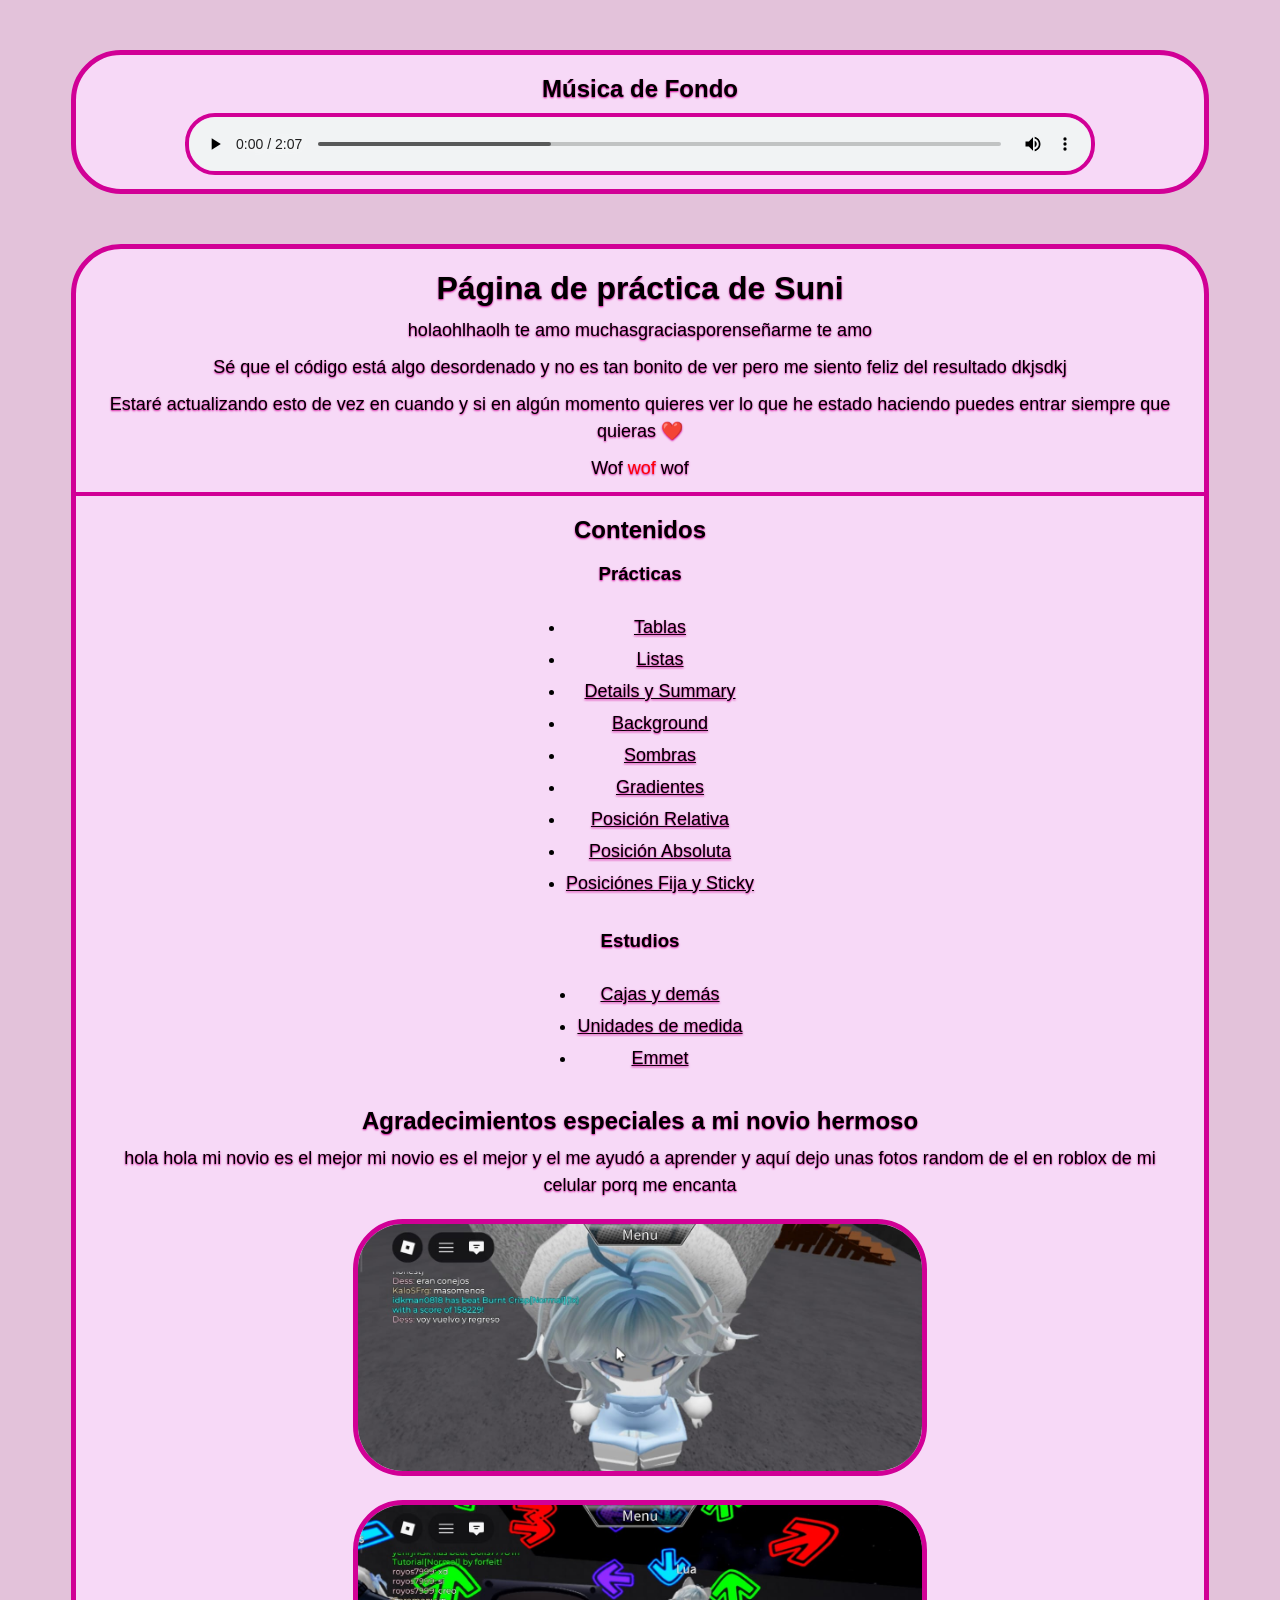
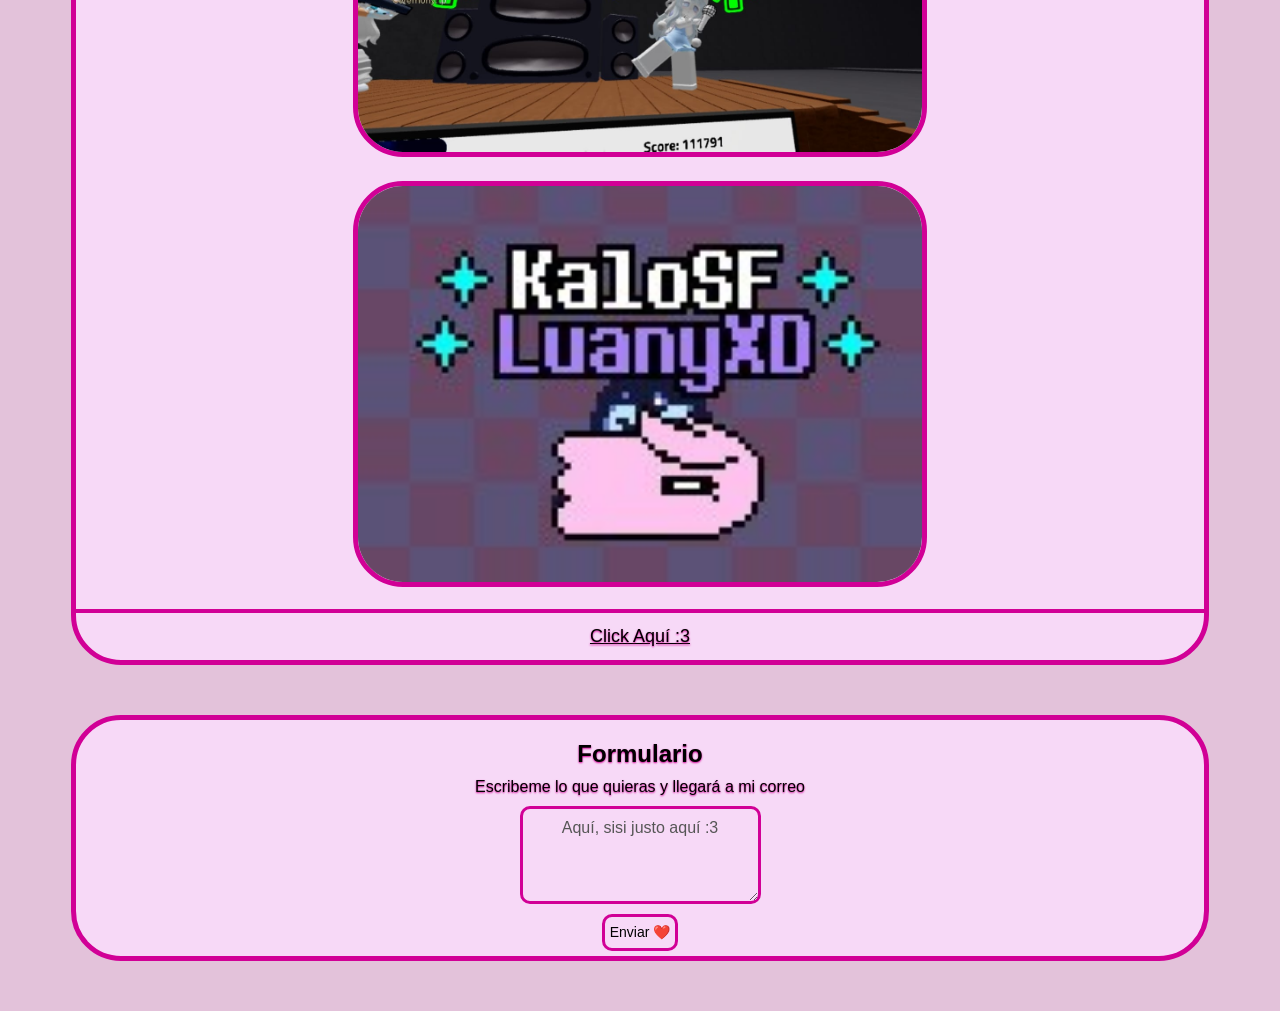
<file: index.html>
<!DOCTYPE html>
<html lang="es">
<head>
    <meta charset="UTF-8">
    <meta name="viewport" content="width=device-width, initial-scale=1.0">
    <title>Wof - Inicio</title>
    <link rel="icon" href="Imágenes/icon.ico" type="image/x-icon">
<!-- Primary Meta Tags -->
<meta name="title" content="Wof - Inicio"/>
<meta name="description" content="Página dedicada a mi novio para que vea mi progreso aprendiendo HTML y CSS" />

<!-- Open Graph / Facebook -->
<meta property="og:type" content="website" />
<meta property="og:url" content="https://kaloforever.github.io/Wof/" />
<meta property="og:title" content="Wof - Inicio" />
<meta property="og:description" content="Página dedicada a mi novio para que vea mi progreso aprendiendo HTML y CSS" />
<meta property="og:image" content="https://i.pinimg.com/736x/0e/18/55/0e1855c0afba78838de98bebd0690fac.jpg" />

<!-- X (Twitter) -->
<meta property="twitter:card" content="summary_large_image" />
<meta property="twitter:url" content="https://kaloforever.github.io/Wof/" />
<meta property="twitter:title" content="Wof - Inicio" />
<meta property="twitter:description" content="Página dedicada a mi novio para que vea mi progreso aprendiendo HTML y CSS" />
<meta property="twitter:image" content="https://i.pinimg.com/736x/0e/18/55/0e1855c0afba78838de98bebd0690fac.jpg" />

<!-- Meta Tags Generated with https://metatags.io -->
<!--Si, me dió flojera hacerlo por mi cuenta jejej-->
    <link rel="stylesheet" href="Estilos/normal.css">
    <link rel="stylesheet" href="Estilos/index.css">
</head>
<body>
    <section class="contenedor">
        <h2>Música de Fondo</h2>
    <audio src="Audios/My Castle Town.mp3" controls autoplay>Tu navegador no soporta el audio</audio>
    </section>
    <main class="contenedor">
    <h1>Página de práctica de Suni</h1>
    <p>holaohlhaolh te amo muchasgraciasporenseñarme te amo</p>
    <p>Sé que el código está algo desordenado y no es tan bonito de ver pero me siento feliz del resultado dkjsdkj</p>
    <p>Estaré actualizando esto de vez en cuando y si en algún momento quieres ver lo que he estado haciendo puedes entrar siempre que quieras ❤️</p>
    <p>Wof <span class="wof">wof</span> wof</p>
    <hr>
    <h2>Contenidos</h2>
    <h3>Prácticas</h3>
    <nav>
        <ul class="ul1">
            <li class="ul1"> <a href="Subpáginas/Tablas.html">Tablas</a></li>
            <li class="ul1"> <a href="Subpáginas/Listas.html">Listas</a></li>
            <li class="ul1"> <a href="Subpáginas/Details y Summary.html">Details y Summary</a></li>
            <li class="ul1"> <a href="Subpáginas/background.html">Background</a></li>
            <li class="ul1"> <a href="Subpáginas/Sombras.html">Sombras</a></li>
            <li class="ul1"> <a href="Subpáginas/Gradientes.html">Gradientes</a></li>
            <li class="ul1"> <a href="Subpáginas/posicion-relativa.html">Posición Relativa</a></li>
            <li><a href="Subpáginas/posicion-absoluta.html">Posición Absoluta</a></li>
            <li><a href="Subpáginas/Posiciones-fija-y-Sticky.html">Posiciónes Fija y Sticky</a></li>
        </ul>
        <h3>Estudios</h3>
        <ul class="ul2">
            <li class="ul2"> <a href="Subpáginas/cajas.html"><span>Cajas y demás</span></a></li>
            <li class="ul2"> <a href="Subpáginas/unidades-de-medida.html">Unidades de medida</a></li>
            <li><a href="Subpáginas/Emmet.html">Emmet</a> </li>
        </ul>
    </nav>
        <h2>Agradecimientos especiales a mi novio hermoso</h2>
    <p> hola hola mi novio es el mejor mi novio es el mejor y el me ayudó a aprender y aquí dejo unas fotos random de el en roblox de mi celular porq me encanta</p>
    <img src="Imágenes/Foto de lua 1.jpeg" alt="Mi novio de frente" title="Lindo" aria-label="Foto de mi novio de frente">
    <img src="Imágenes/Foto de lua 2.jpeg" alt="Mi novio pegandose tremenda cancion en fnf porq es bien tryhard" title="Bello" aria-label="Foto de mi novio tocando una canción en FNFS">
    <img src="Imágenes/Foto de lua 3.jpg" alt="Mi novio en df" title="Precioso" aria-label="Foto de mi novio en DF">
    <hr>
    <p><a href="Imágenes/wof.jpg" download>Click Aquí :3</a></p>
</main>
    <section class="contenedor">
    <h2>Formulario</h2>
<form action="https://formspree.io/f/xqeylkyv" method="POST">
    <label for="mensaje">
        <span class="sincronizado">Escribeme lo que quieras y llegará a mi correo</span>
    </label>
    <textarea id="mensaje" name="Luany" rows="4" placeholder="Aquí, sisi justo aquí :3"></textarea>
    <button type="submit" class="btn-enviar" title="Eres tan lindoo">Enviar ❤️</button>
</form>
</section>
</body>
</file>
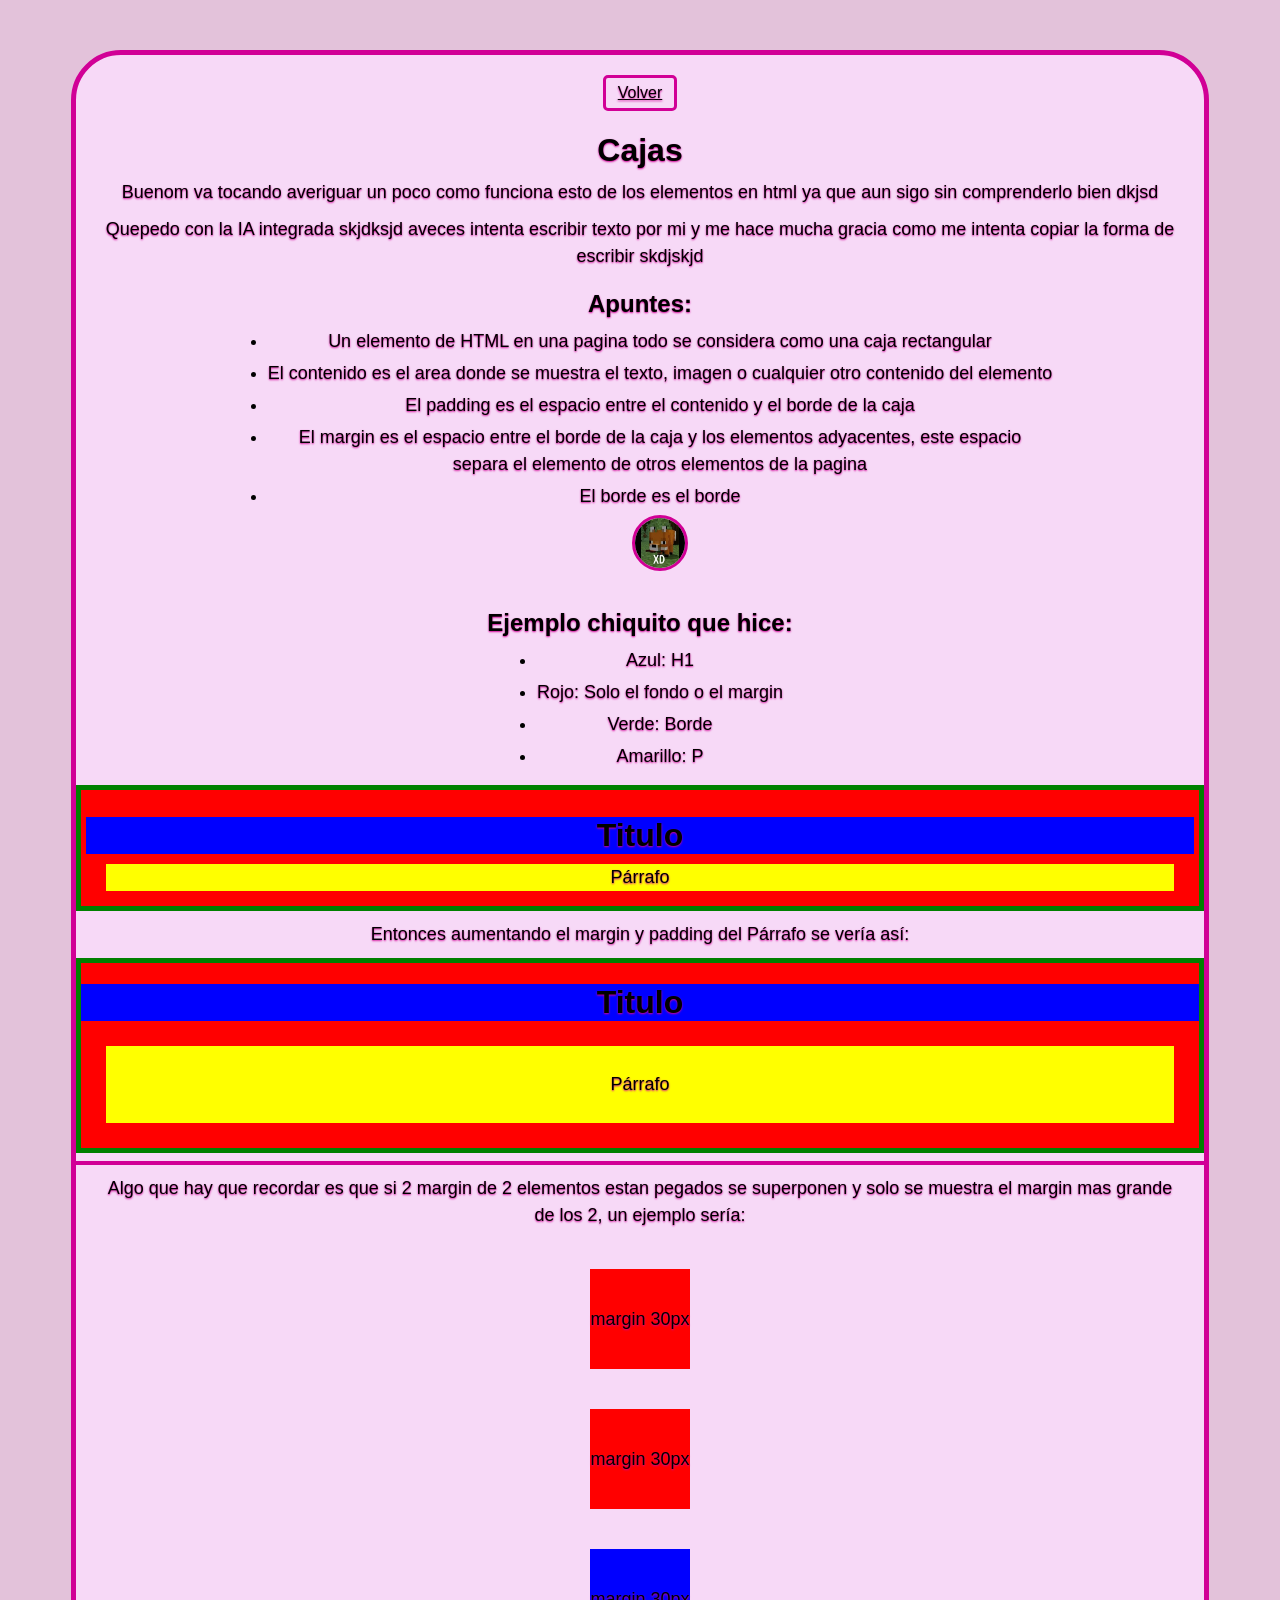
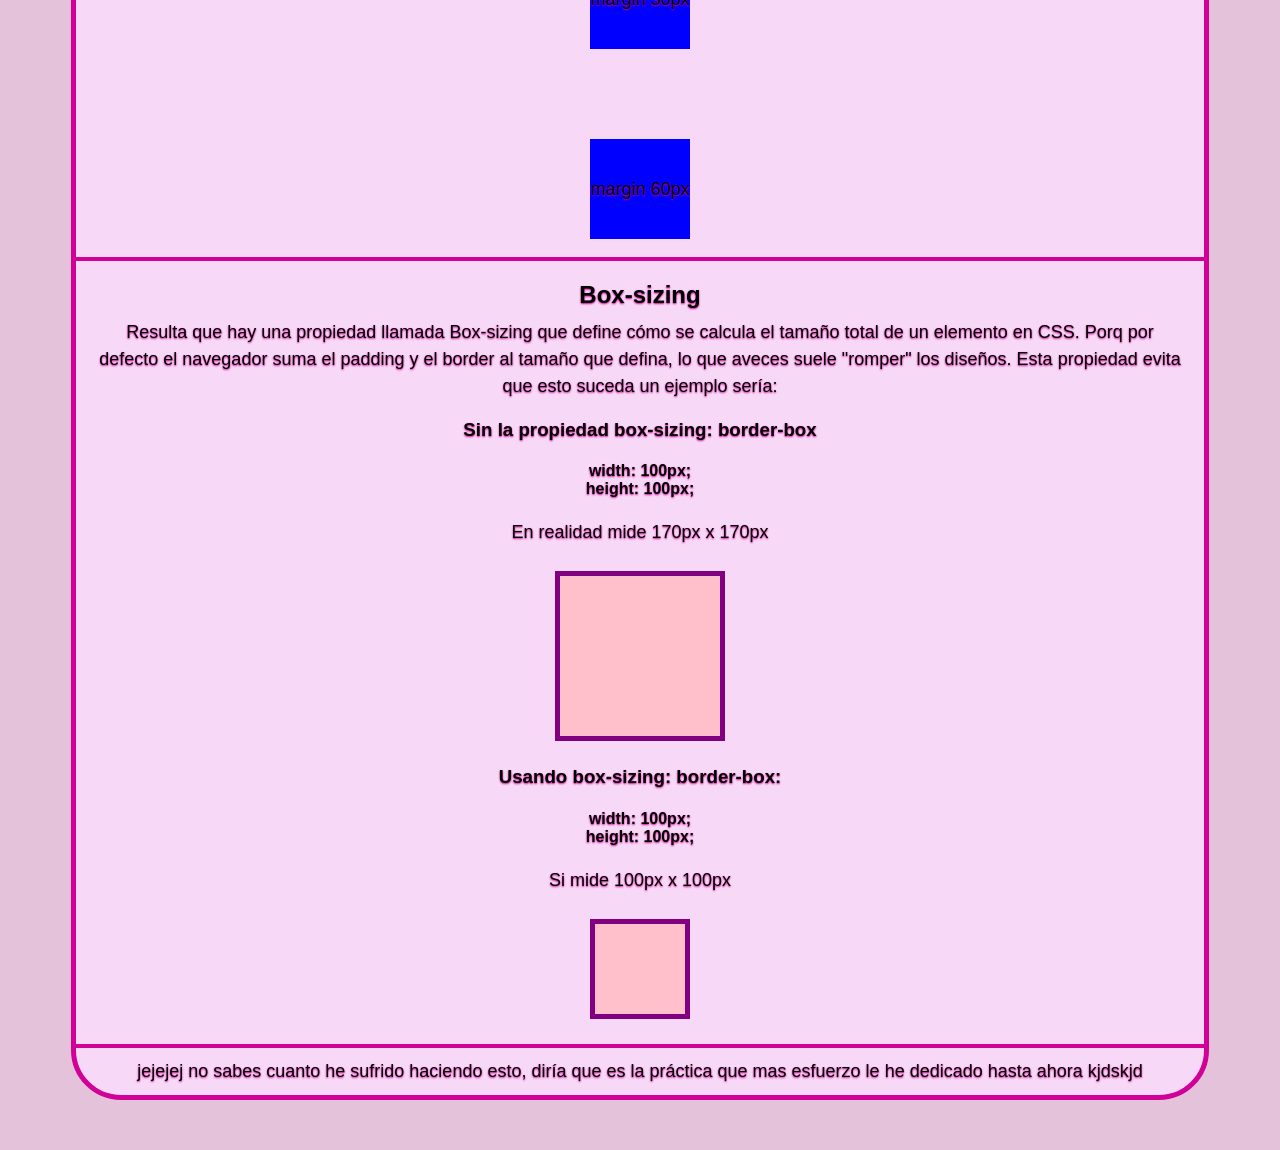
<file: Subpáginas/cajas.html>
<!DOCTYPE html>
<html lang="es">
<head>
    <meta charset="UTF-8">
    <meta name="viewport" content="width=device-width, initial-scale=1.0">
    <title>Wof - Cajas</title>
    <link rel="stylesheet" href="../Estilos/normal.css">
    <link rel="stylesheet" href="../Estilos/box-model.css">
    <link rel="icon" href="Imágenes/icon.ico" type="image/x-icon">
<!-- Primary Meta Tags -->
<meta name="title" content="Wof - Cajas"/>
<meta name="description" content="Página dedicada a mi novio para que vea mi progreso aprendiendo HTML y CSS" />

<!-- Open Graph / Facebook -->
<meta property="og:type" content="website" />
<meta property="og:url" content="https://kaloforever.github.io/Wof/" />
<meta property="og:title" content="Wof - Cajas" />
<meta property="og:description" content="Página dedicada a mi novio para que vea mi progreso aprendiendo HTML y CSS" />
<meta property="og:image" content="https://i.pinimg.com/736x/0e/18/55/0e1855c0afba78838de98bebd0690fac.jpg" />

<!-- X (Twitter) -->
<meta property="twitter:card" content="summary_large_image" />
<meta property="twitter:url" content="https://kaloforever.github.io/Wof/" />
<meta property="twitter:title" content="Wof - Cajas" />
<meta property="twitter:description" content="Página dedicada a mi novio para que vea mi progreso aprendiendo HTML y CSS" />
<meta property="twitter:image" content="https://i.pinimg.com/736x/0e/18/55/0e1855c0afba78838de98bebd0690fac.jpg" />

<!-- Meta Tags Generated with https://metatags.io -->
<!--Si, me dió flojera hacerlo por mi cuenta jejej-->
</head>
<body>
    <main class="contenedor">
    <a href="../index.html" title="*Muak*" class="link volver">Volver</a>
    <h1>Cajas</h1>
    <p>Buenom va tocando averiguar un poco como funciona esto de los elementos en html ya que aun sigo sin comprenderlo bien dkjsd</p>
    <p>Quepedo con la IA integrada skjdksjd aveces intenta escribir texto por mi y me hace mucha gracia como me intenta copiar la forma de escribir skdjskjd</p>
    <h2>Apuntes:</h2>
    <ul>
        <li>Un elemento de HTML en una pagina todo se considera como una caja rectangular</li>
        <li>El contenido es el area donde se muestra el texto, imagen o cualquier otro contenido del elemento</li>
        <li>El padding es el espacio entre el contenido y el borde de la caja</li>
        <li>El margin es el espacio entre el borde de la caja y los elementos adyacentes, este espacio <br> separa el elemento de otros elementos de la pagina</li>
        <li>El borde es el borde</li> 
        <img src="../Imágenes/xd.jpg" class="imgchiquita">
    </ul>
    <h2>Ejemplo chiquito que hice:</h2>
    <ul>
        <li>Azul: H1</li>
        <li>Rojo: Solo el fondo o el margin</li>
        <li>Verde: Borde</li>
        <li>Amarillo: P</li>        
    </ul>
    <div class="endiv">
        <h1 class="endiv">Titulo</h1>
        <p class="endiv">Párrafo</p>
    </div>
    <p>Entonces aumentando el margin y padding del Párrafo se vería así:</p>
    <div class="endiv2">
        <h1 class="endiv2">Titulo</h1>
        <p class="endiv2">Párrafo</p>
        </div>
        <hr>
        <p>Algo que hay que recordar es que si 2 margin de 2 elementos estan pegados se superponen y solo se muestra el margin mas grande de los 2, un ejemplo sería:</p>
        <div class="centrar">
        <p class="caja">margin 30px</p>
        <p class="caja">margin 30px</p>
        <p class="caja caja2">margin 30px</p>
        <p class="caja caja3">margin 60px</p>
        </div>
        <hr>
        <h2>Box-sizing</h2>
        <p>Resulta que hay una propiedad llamada Box-sizing que define cómo se calcula el tamaño total de un elemento en CSS. Porq por defecto el navegador suma el padding y el border al tamaño que defina, lo que aveces suele "romper" los diseños. Esta propiedad evita que esto suceda un ejemplo sería:</p>
        <h3>Sin la propiedad box-sizing: border-box</h3>
        <h4>width: 100px; <br>
        height: 100px;</h4>
        <p>En realidad mide 170px x 170px</p>
        <div class="box-sizing"></div>
        <h3>Usando box-sizing: border-box:</h3>
        <h4>width: 100px; <br>
        height: 100px;</h4>
        <p>Si mide 100px x 100px</p>
        <div class="box-sizing con-box-sizing"></div>
        <hr>
        <p>jejejej no sabes cuanto he sufrido haciendo esto, diría que es la práctica que mas esfuerzo le he dedicado hasta ahora kjdskjd</p>
        </main>
</body>
</html>
</file>
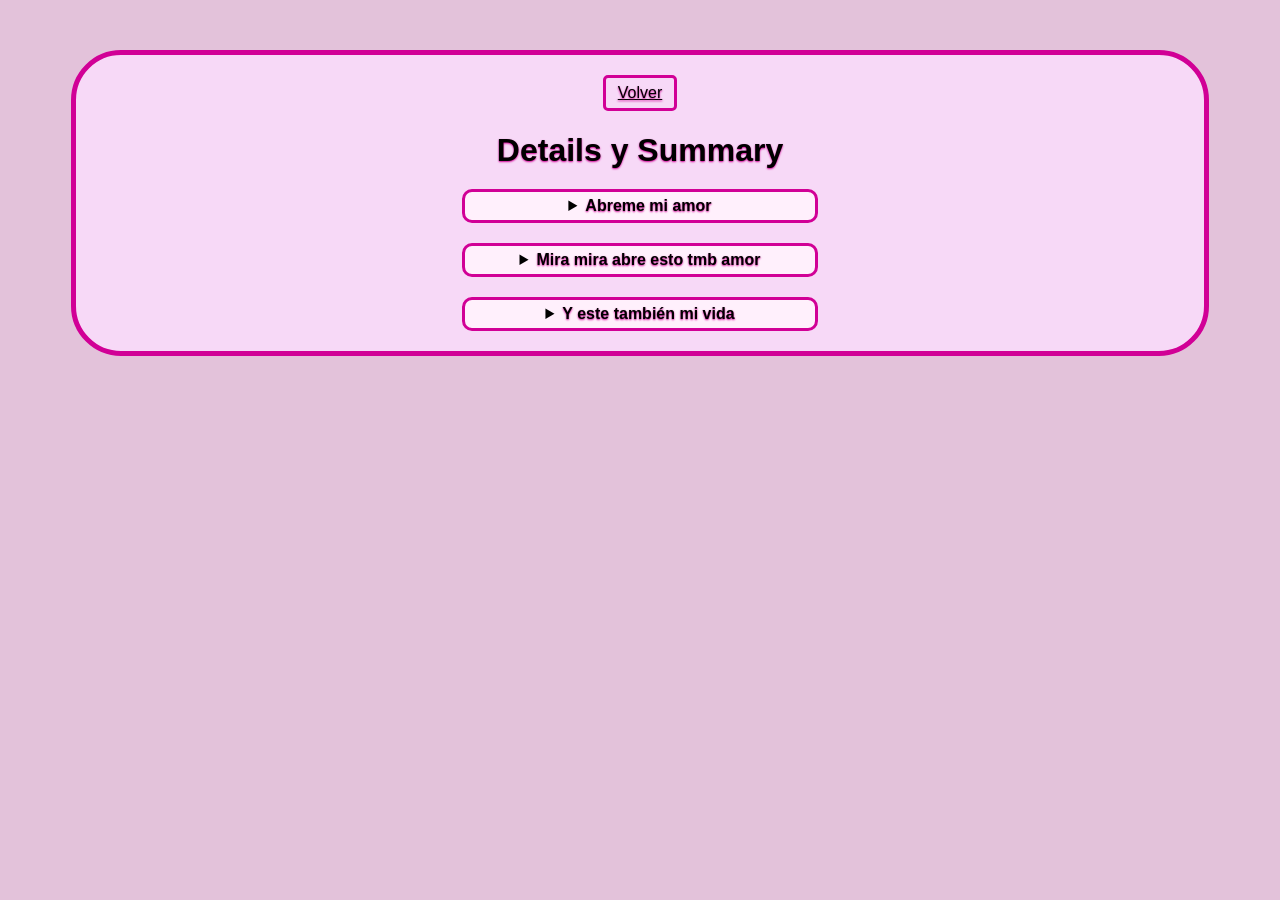
<file: Subpáginas/Details y Summary.html>
<!DOCTYPE html>
<html lang="en">
<head>
    <meta charset="UTF-8">
    <meta name="viewport" content="width=device-width, initial-scale=1.0">
    <title>Wof - Details y Summary</title>
    <link rel="stylesheet" href="../Estilos/normal.css">
    <link rel="stylesheet" href="../Estilos/details-summary.css">
    <link rel="icon" href="../Imágenes/icon.ico" type="image/x-icon">
    <!-- Primary Meta Tags -->
<meta name="title" content="Wof - Details y Summary" />
<meta name="description" content="Página dedicada a mi novio para que vea mi progreso aprendiendo HTML y CSS" />

<!-- Open Graph / Facebook -->
<meta property="og:type" content="website" />
<meta property="og:url" content="https://kaloforever.github.io/Wof/" />
<meta property="og:title" content="Wof - Details y Summary" />
<meta property="og:description" content="Página dedicada a mi novio para que vea mi progreso aprendiendo HTML y CSS" />
<meta property="og:image" content="https://i.pinimg.com/736x/0e/18/55/0e1855c0afba78838de98bebd0690fac.jpg" />

<!-- X (Twitter) -->
<meta property="twitter:card" content="summary_large_image" />
<meta property="twitter:url" content="https://kaloforever.github.io/Wof/" />
<meta property="twitter:title" content="Wof - Details y Summary" />
<meta property="twitter:description" content="Página dedicada a mi novio para que vea mi progreso aprendiendo HTML y CSS" />
<meta property="twitter:image" content="https://i.pinimg.com/736x/0e/18/55/0e1855c0afba78838de98bebd0690fac.jpg" />

<!-- Meta Tags Generated with https://metatags.io -->
    <!--Si, me dió flojera hacerlo por mi cuenta jejej-->
</head>
<body>
    <div class="contenedor">
    <a href="../index.html" title="*Muak*" class="link volver">Volver</a>
    <h1>Details y Summary</h1>
    <div class="seleccion">
    <details>
    <summary>Abreme mi amor</summary>
    hola hola mi amor te amo mucho mwaaah
    </details>
    <details>
    <summary>Mira mira abre esto tmb amor</summary>
    mwahmwamhwmhmwah te amooo
    </details>
    <details>
    <summary>Y este también mi vida</summary>
    mwaaaaaah besitos muchos besitos a mi novio :33
    </details>  
    </div>
    </div>
</body>
</html>
</file>
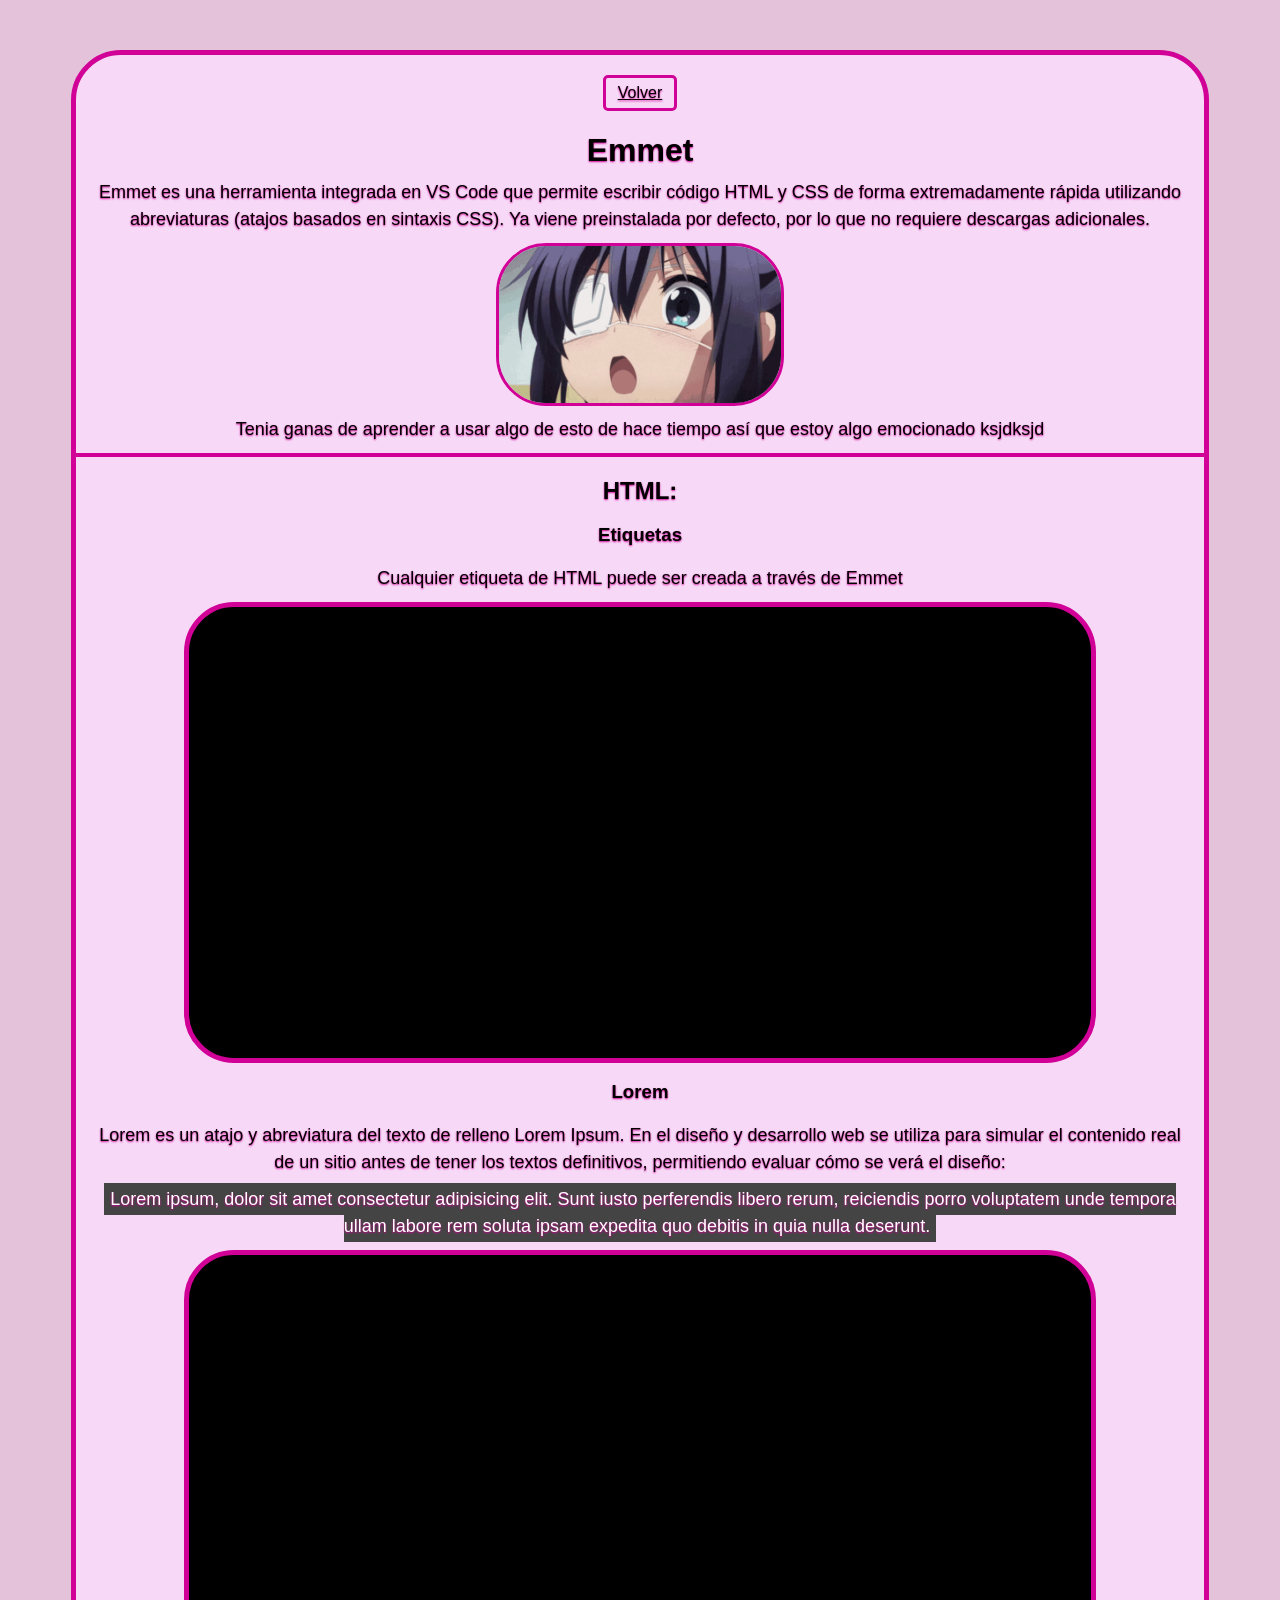
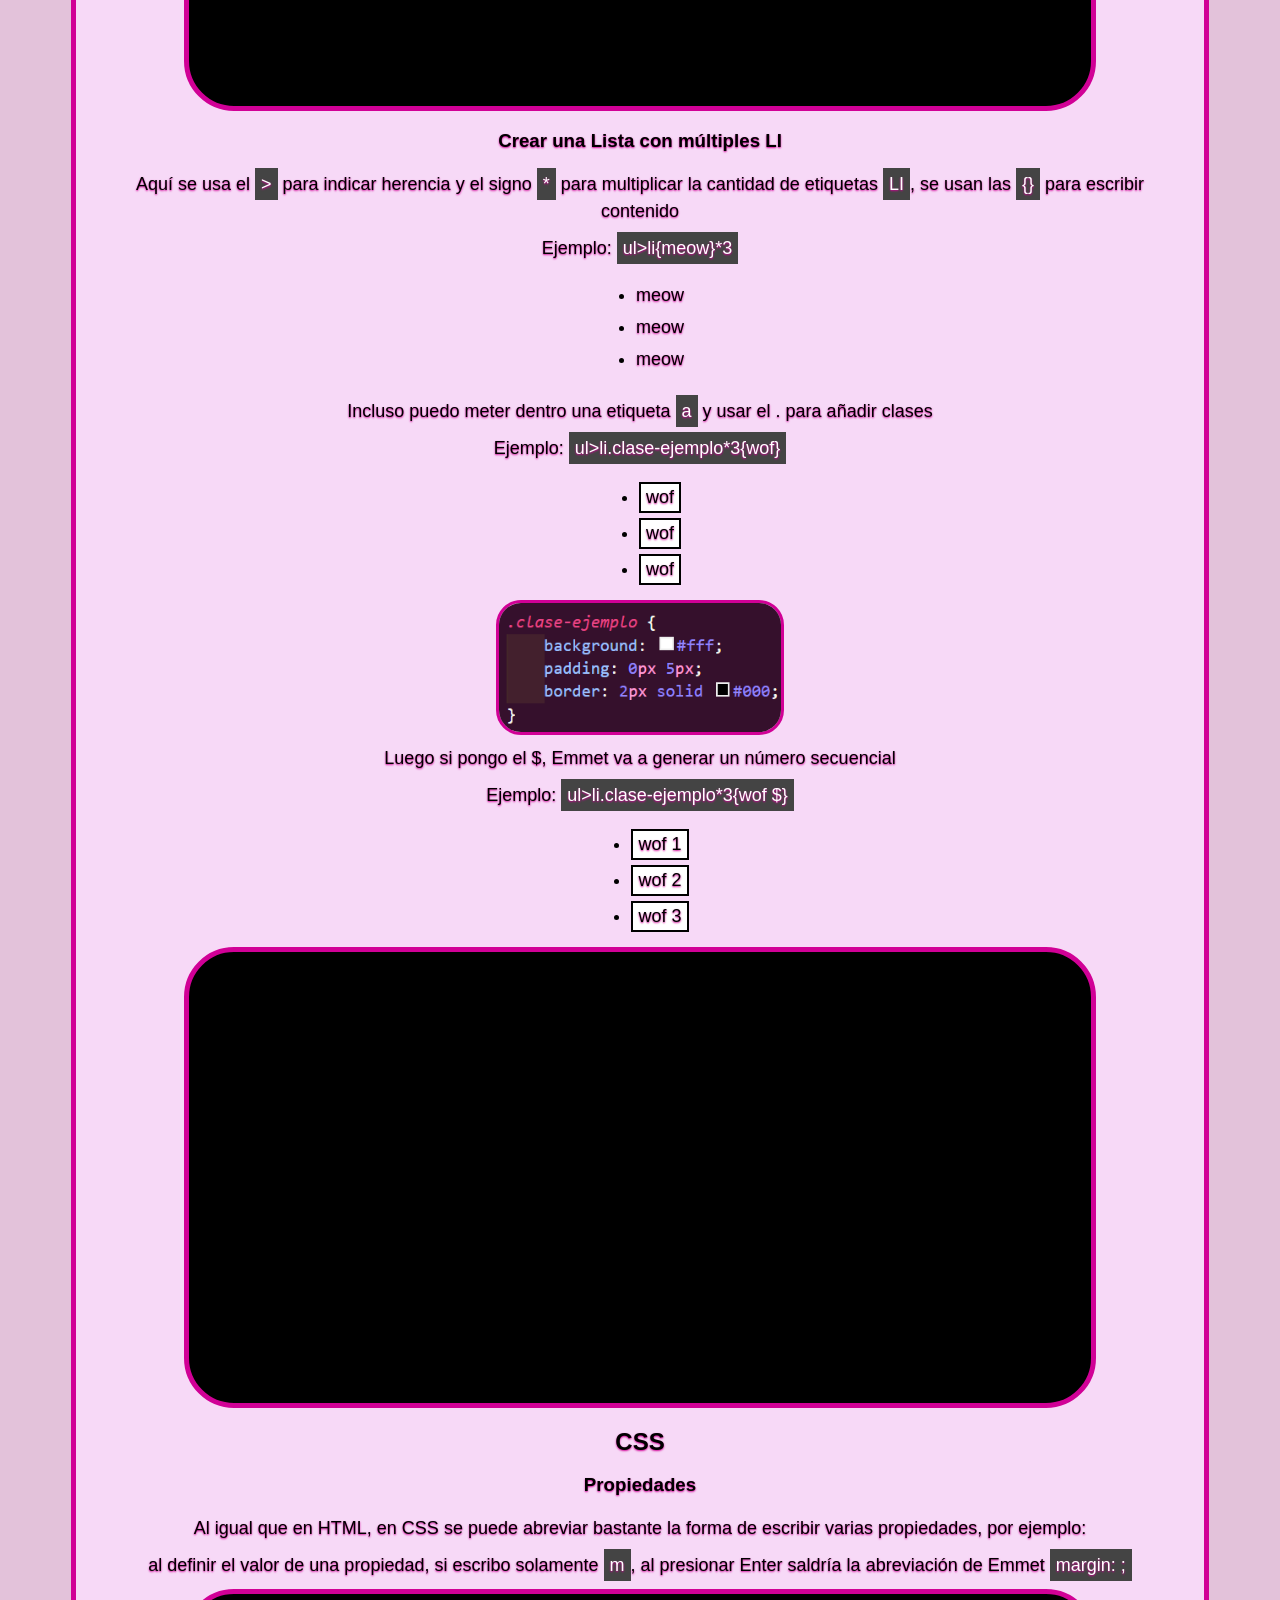
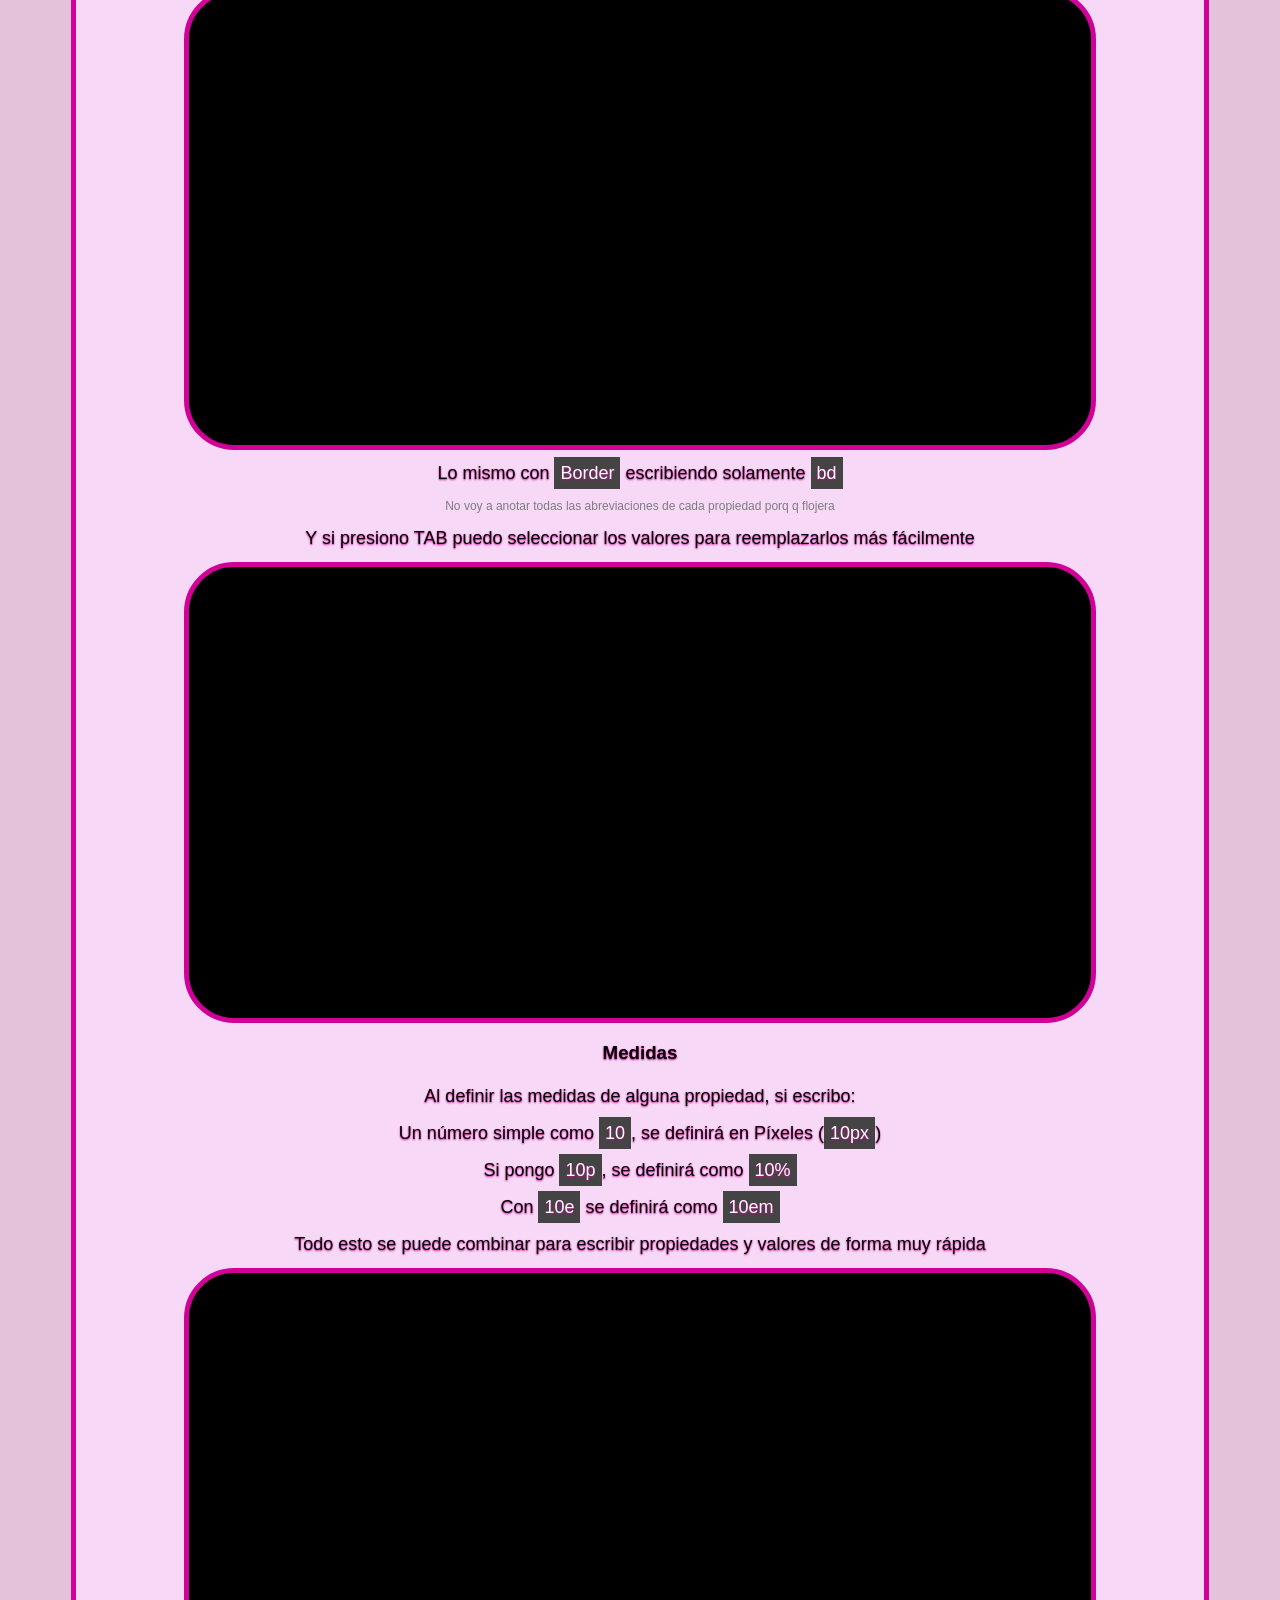
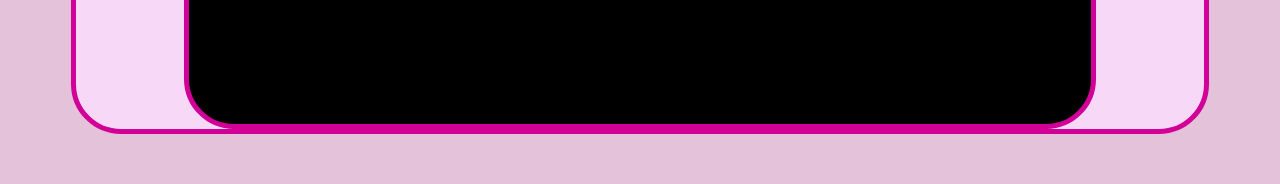
<file: Subpáginas/Emmet.html>
<!DOCTYPE html>
<html lang="en">
<head>
    <meta charset="UTF-8">
    <meta name="viewport" content="width=device-width, initial-scale=1.0">
    <title>Wof - Emmet</title>
    <link rel="stylesheet" href="../Estilos/normal.css">
    <link rel="stylesheet" href="../Estilos/emmet.css">
</head>
<body>
    <main class="contenedor">
        <a href="../index.html" title="*Muak*" class="link volver">Volver</a>
        <h1>Emmet</h1>
        <p>Emmet es una herramienta integrada en VS Code que permite escribir código HTML y CSS de forma extremadamente rápida utilizando abreviaturas (atajos basados en sintaxis CSS). Ya viene preinstalada por defecto, por lo que no requiere descargas adicionales.</p>
        <img src="../Imágenes/anime-wow.png" class="wow">
        <p>Tenia ganas de aprender a usar algo de esto de hace tiempo así que estoy algo emocionado ksjdksjd</p>
        <hr>
        <h2>HTML:</h2>
        <h3>Etiquetas</h3>
        <p>Cualquier etiqueta de HTML puede ser creada a través de Emmet</p>
        <video src="../video/etiquetas.mp4" autoplay loop muted>El vídeo no ha podido cargar</video>
        <h3>Lorem</h3>
        <p>Lorem es un atajo y abreviatura del texto de relleno Lorem Ipsum. En el diseño y desarrollo web se utiliza para simular el contenido real de un sitio antes de tener los textos definitivos, permitiendo evaluar cómo se verá el diseño:</p>
        <p><code>Lorem ipsum, dolor sit amet consectetur adipisicing elit. Sunt iusto perferendis libero rerum, reiciendis porro voluptatem unde tempora ullam labore rem soluta ipsam expedita quo debitis in quia nulla deserunt.</code></p>
        <video src="../video/lorem.mp4" autoplay loop muted>El vídeo no ha podido cargar</video>
        <h3>Crear una Lista con múltiples LI</h3>
        <p>Aquí se usa el <code>></code> para indicar herencia y el signo <code>*</code> para multiplicar la cantidad de etiquetas <code>LI</code>, se usan las <code>{}</code> para escribir contenido</p>
        <p>Ejemplo: <code>ul>li{meow}*3</code>
            <ul>
                <li>meow</li>
                <li>meow</li>
                <li>meow</li>
            </ul>
        <p>Incluso puedo meter dentro una etiqueta <code>a</code> y usar el . para añadir clases</p>
        <p>Ejemplo: <code>ul>li.clase-ejemplo*3{wof}</code></p>
        <ul>
            <li class="clase-ejemplo">wof</li>
            <li class="clase-ejemplo">wof</li>
            <li class="clase-ejemplo">wof</li>
        </ul>
        <img src="../Imágenes/clase-ejemplo.png" class="img--ejemplo">
        <p>Luego si pongo el $, Emmet va a generar un número secuencial</p>
        <p>Ejemplo: <code>ul>li.clase-ejemplo*3{wof $}</code></p>
        <ul>
            <li class="clase-ejemplo">wof 1</li>
            <li class="clase-ejemplo">wof 2</li>
            <li class="clase-ejemplo">wof 3</li>
        </ul>
        <video src="../video/li.mp4" autoplay loop muted>El vídeo no ha podido cargar :'3</video>
        <h2>CSS</h2>
        <h3>Propiedades</h3>
        <p>Al igual que en HTML, en CSS se puede abreviar bastante la forma de escribir varias propiedades, por ejemplo:</p>
        <p>al definir el valor de una propiedad, si escribo solamente <code>m</code>, al presionar Enter saldría la abreviación de Emmet <code>margin: ;</code></p>
        <video src="../video/margin.mp4" autoplay loop muted>El vídeo no ha podido cargar :'3</video>
        <p>Lo mismo con <code>Border</code> escribiendo solamente <code>bd</code></p>
        <p class="gris">No voy a anotar todas las abreviaciones de cada propiedad porq q flojera</p>
        <p>Y si presiono TAB puedo seleccionar los valores para reemplazarlos más fácilmente</p>
        <video src="../video/bd.mp4" autoplay loop muted>El vídeo no ha podido cargar :'3</video>
        <h3>Medidas</h3>
        <p>Al definir las medidas de alguna propiedad, si escribo:</p>
        <p>Un número simple como <code>10</code>, se definirá en Píxeles (<code>10px</code>) </p>
        <p>Si pongo <code>10p</code>, se definirá como <code>10%</code></p>
        <p>Con <code>10e</code> se definirá como <code>10em</code></p>
        <p>Todo esto se puede combinar para escribir propiedades y valores de forma muy rápida</p>
        <video src="../video/m10p10e.mp4" autoplay muted loop>El video no ha podido cargar :'3</video>
    </main>
</body>
</html>
</file>
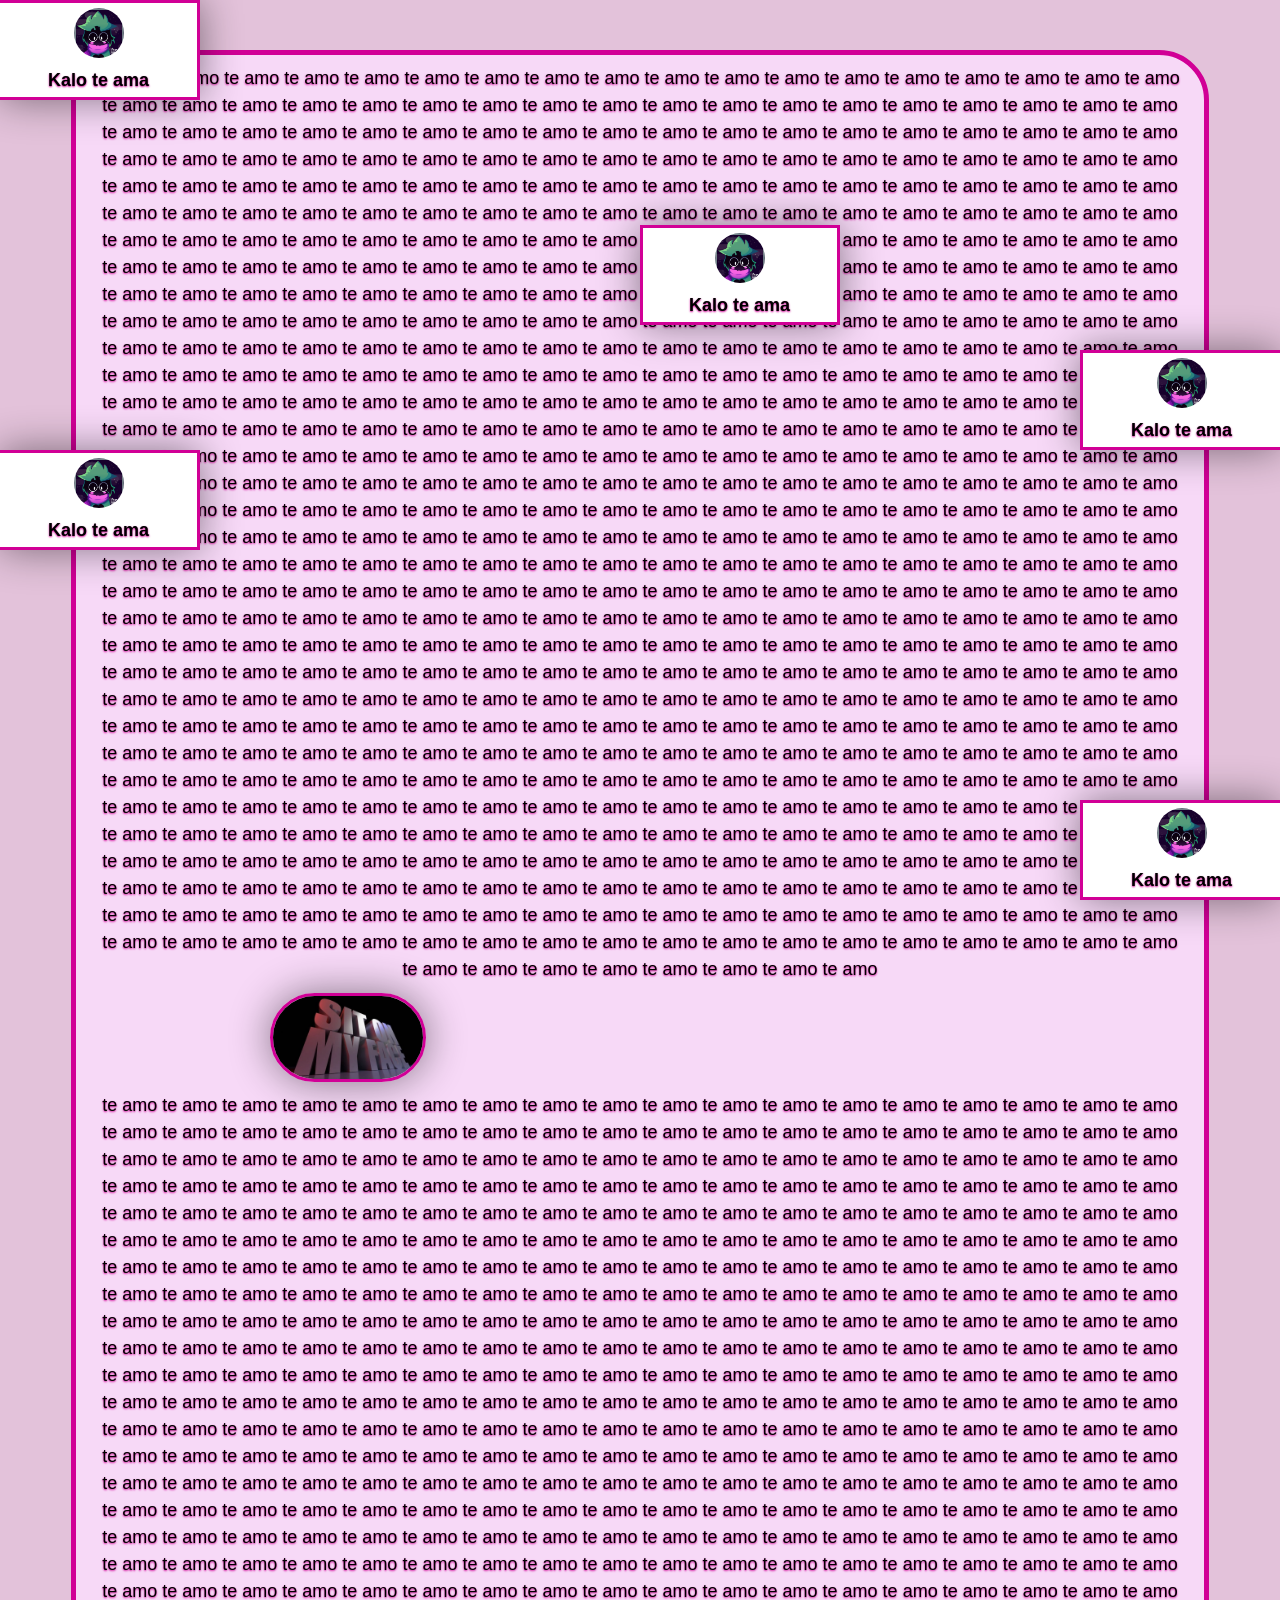
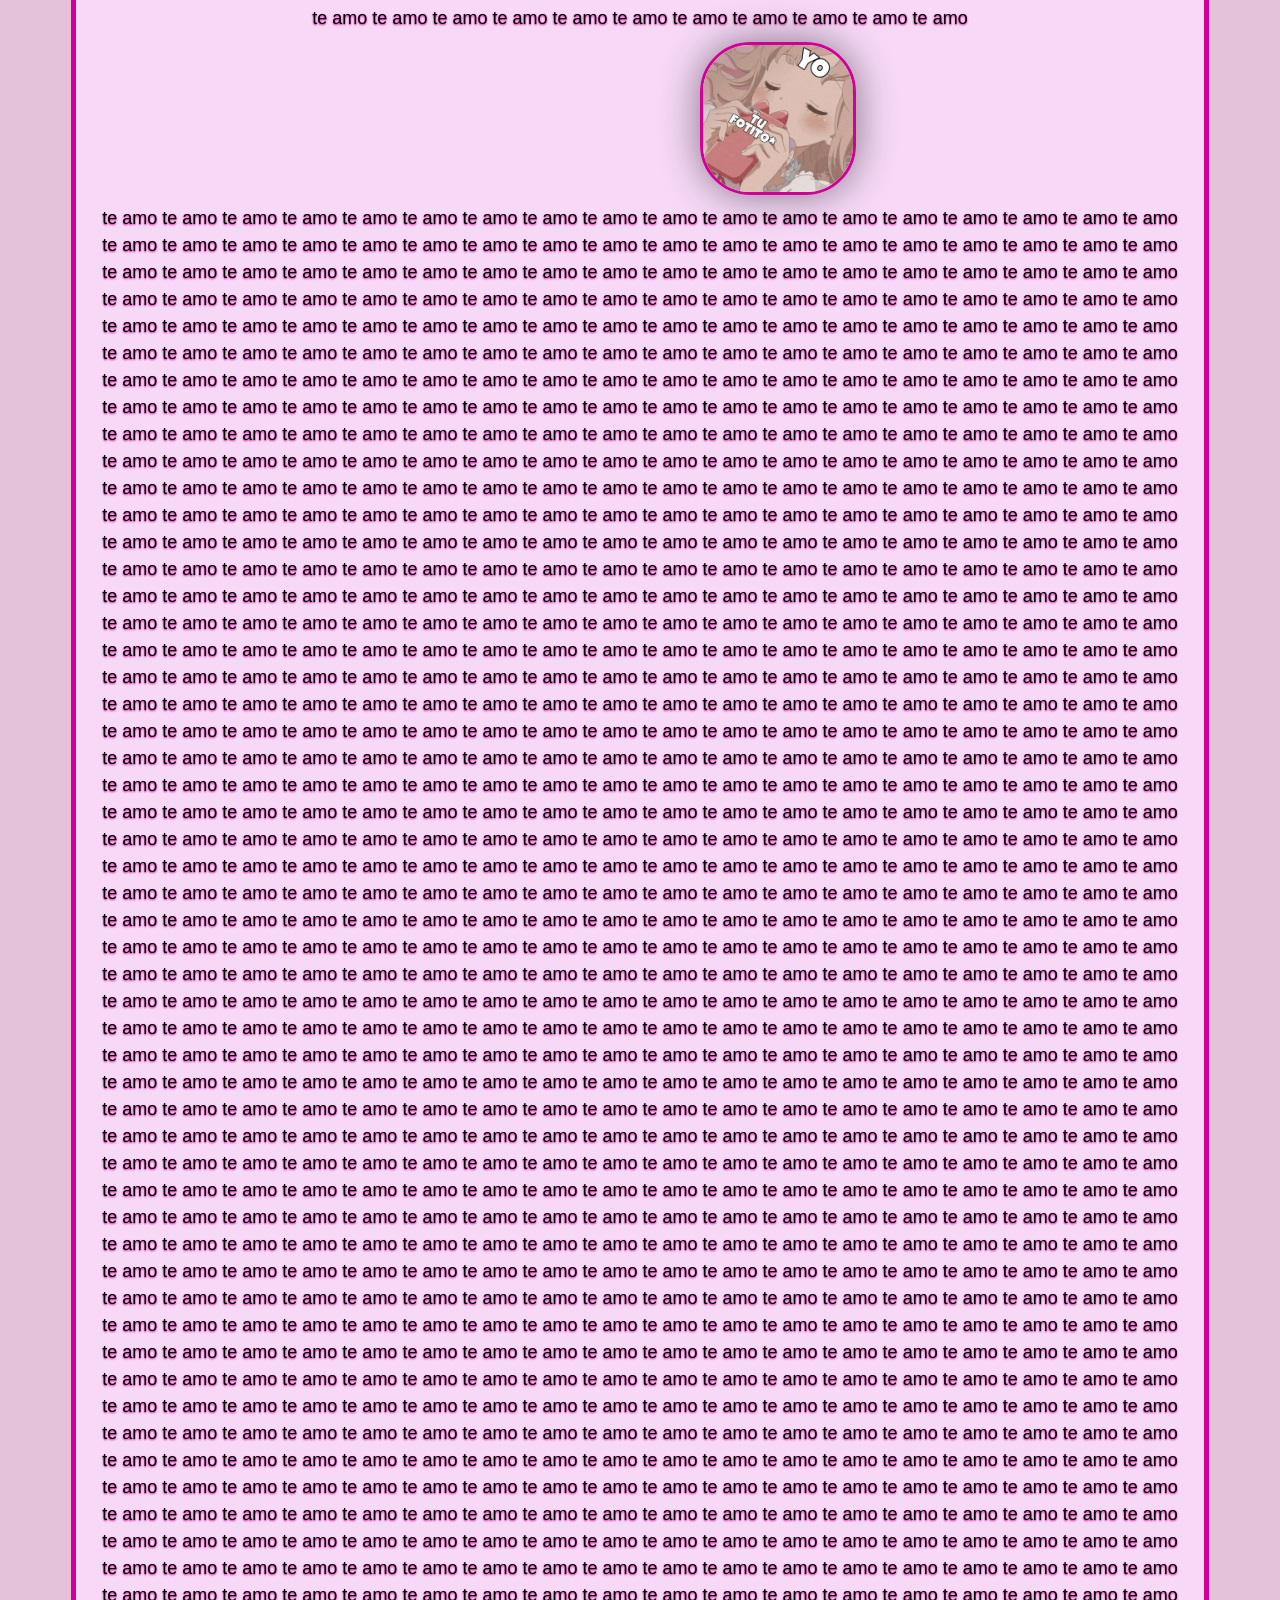
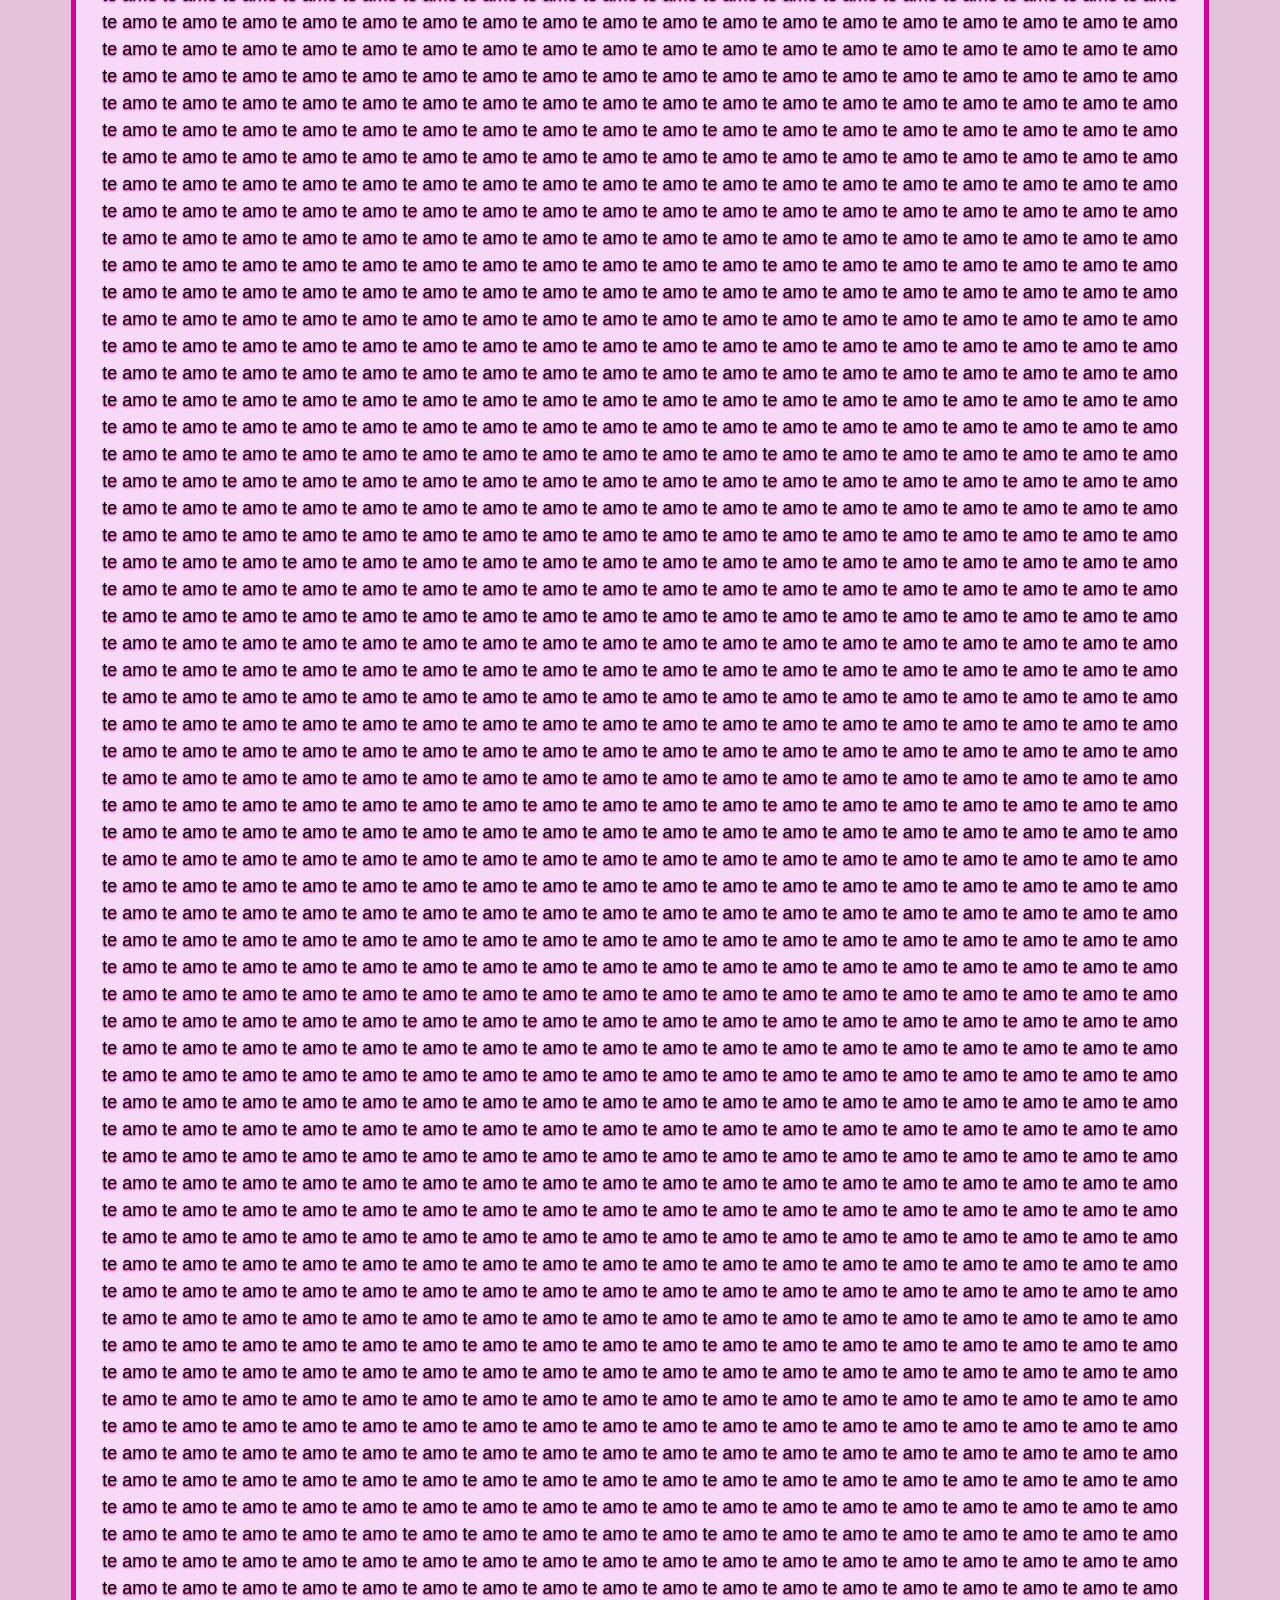
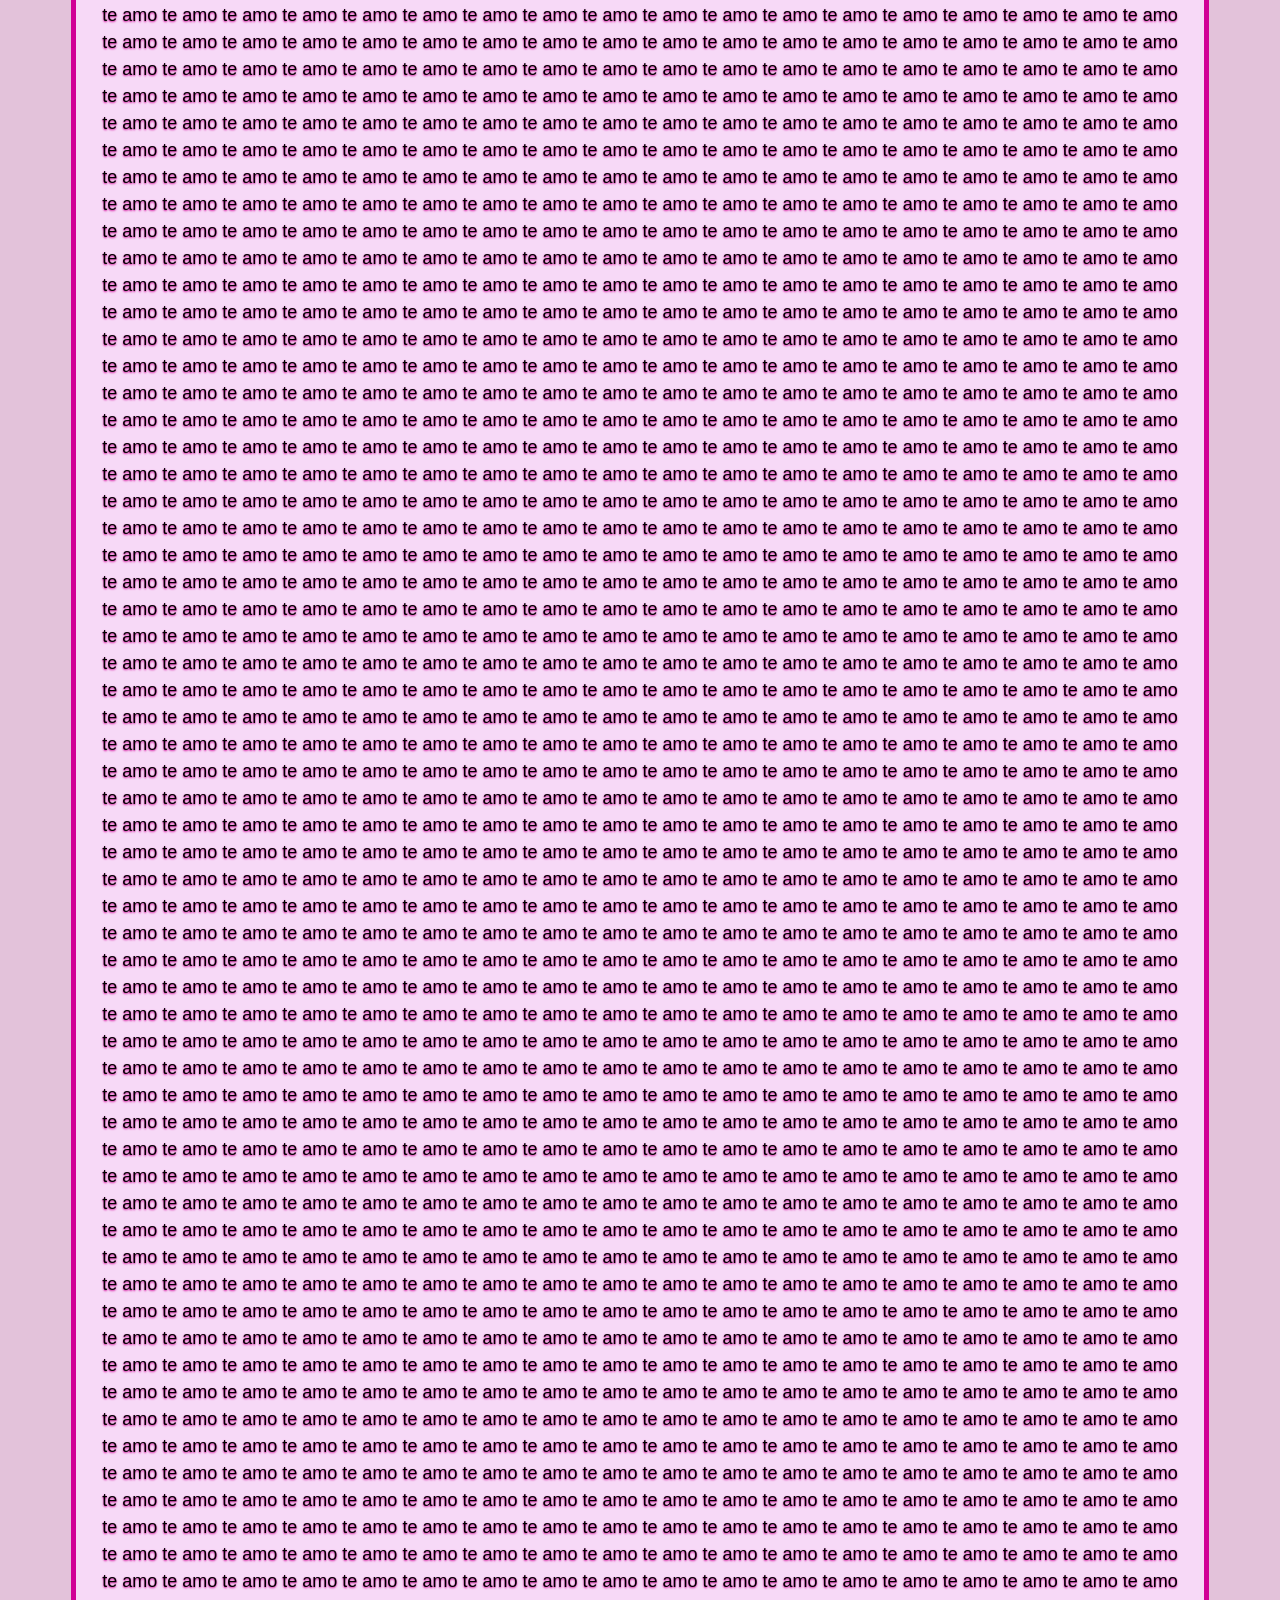
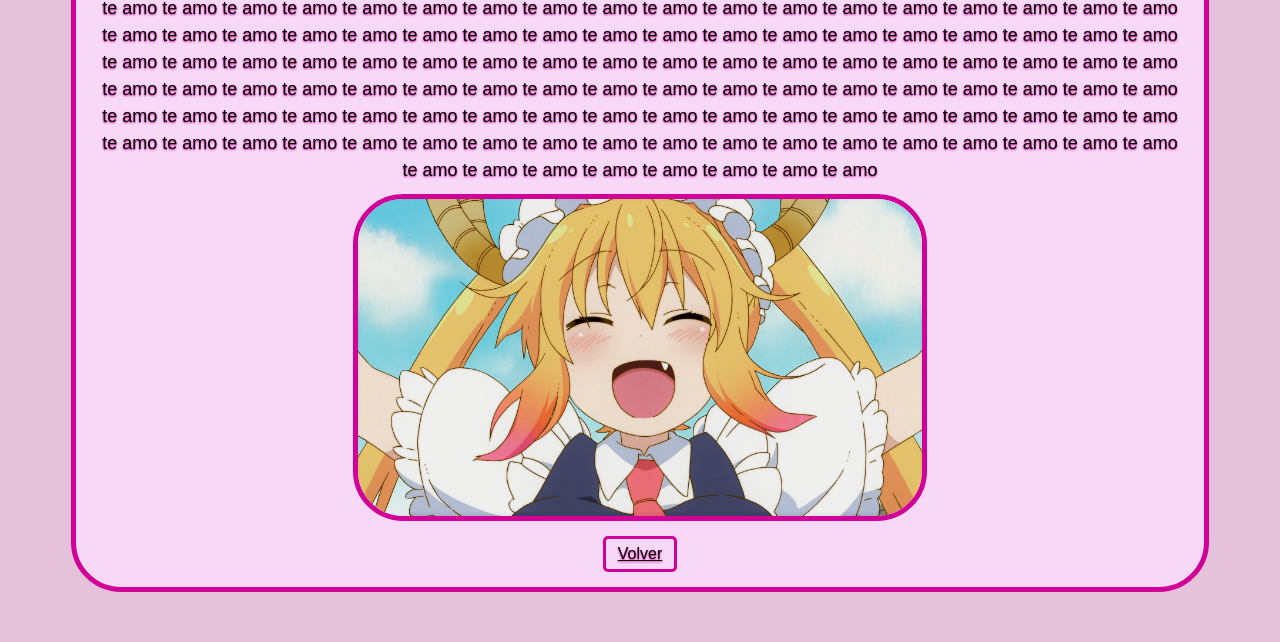
<file: Subpáginas/link.html>
<!DOCTYPE html>
<html lang="en">
<head>
    <meta charset="UTF-8">
    <meta name="viewport" content="width=device-width, initial-scale=1.0">
    <title>Wof - Link de Kalo</title>
    <link rel="stylesheet" href="../Estilos/normal.css">
    <link rel="stylesheet" href="../Estilos/link.css">
    <link rel="icon" href="Imágenes/icon.ico" type="image/x-icon">
<!-- Primary Meta Tags -->
<meta name="title" content="Wof - Link de Kalo"/>
<meta name="description" content="Página dedicada a mi novio para que vea mi progreso aprendiendo HTML y CSS" />

<!-- Open Graph / Facebook -->
<meta property="og:type" content="website" />
<meta property="og:url" content="https://kaloforever.github.io/Wof/" />
<meta property="og:title" content="Wof - Link de Kalo" />
<meta property="og:description" content="Página dedicada a mi novio para que vea mi progreso aprendiendo HTML y CSS" />
<meta property="og:image" content="https://i.pinimg.com/736x/0e/18/55/0e1855c0afba78838de98bebd0690fac.jpg" />

<!-- X (Twitter) -->
<meta property="twitter:card" content="summary_large_image" />
<meta property="twitter:url" content="https://kaloforever.github.io/Wof/" />
<meta property="twitter:title" content="Wof - Link de Kalo" />
<meta property="twitter:description" content="Página dedicada a mi novio para que vea mi progreso aprendiendo HTML y CSS" />
<meta property="twitter:image" content="https://i.pinimg.com/736x/0e/18/55/0e1855c0afba78838de98bebd0690fac.jpg" />

<!-- Meta Tags Generated with https://metatags.io -->
<!--Si, me dió flojera hacerlo por mi cuenta jejej-->
</head>
<body>
    <div class="notificación"><img src="../Imágenes/Kalo.jpg" class="pfp"><h1 class="notificación__h1">Kalo te ama</h1></div>
    <div class="notificación notificación__2"><img src="../Imágenes/Kalo.jpg" class="pfp"><h1 class="notificación__h1">Kalo te ama</h1></div>
    <div class="notificación notificación__3"><img src="../Imágenes/Kalo.jpg" class="pfp"><h1 class="notificación__h1">Kalo te ama</h1></div>
    <div class="notificación notificación__4"><img src="../Imágenes/Kalo.jpg" class="pfp"><h1 class="notificación__h1">Kalo te ama</h1></div>
    <div class="notificación notificación__5"><img src="../Imágenes/Kalo.jpg" class="pfp"><h1 class="notificación__h1">Kalo te ama</h1></div>
    <main class="contenedor">
        <p>Te amo te amo te amo te amo te amo te amo te amo te amo te amo te amo te amo te amo te amo te amo te amo te amo te amo te amo te amo te amo te amo te amo te amo te amo te amo te amo te amo te amo te amo te amo te amo te amo te amo te amo te amo te amo te amo te amo te amo te amo te amo te amo te amo te amo te amo te amo te amo te amo te amo te amo te amo te amo te amo te amo te amo te amo te amo te amo te amo te amo te amo te amo te amo te amo te amo te amo te amo te amo te amo te amo te amo te amo te amo te amo te amo te amo te amo te amo te amo te amo te amo te amo te amo te amo te amo te amo te amo te amo te amo te amo te amo te amo te amo te amo te amo te amo te amo te amo te amo te amo te amo te amo te amo te amo te amo te amo te amo te amo te amo te amo te amo te amo te amo te amo te amo te amo te amo te amo te amo te amo te amo te amo te amo te amo te amo te amo te amo te amo te amo te amo te amo te amo te amo te amo te amo te amo te amo te amo te amo te amo te amo te amo te amo te amo te amo te amo te amo te amo te amo te amo te amo te amo te amo te amo te amo te amo te amo te amo te amo te amo te amo te amo te amo te amo te amo te amo te amo te amo te amo te amo te amo te amo te amo te amo te amo te amo te amo te amo te amo te amo te amo te amo te amo te amo te amo te amo te amo te amo te amo te amo te amo te amo te amo te amo te amo te amo te amo te amo te amo te amo te amo te amo te amo te amo te amo te amo te amo te amo te amo te amo te amo te amo te amo te amo te amo te amo te amo te amo te amo te amo te amo te amo te amo te amo te amo te amo te amo te amo te amo te amo te amo te amo te amo te amo te amo te amo te amo te amo te amo te amo te amo te amo te amo te amo te amo te amo te amo te amo te amo te amo te amo te amo te amo te amo te amo te amo te amo te amo te amo te amo te amo te amo te amo te amo te amo te amo te amo te amo te amo te amo te amo te amo te amo te amo te amo te amo te amo te amo te amo te amo te amo te amo te amo te amo te amo te amo te amo te amo te amo te amo te amo te amo te amo te amo te amo te amo te amo te amo te amo te amo te amo te amo te amo te amo te amo te amo te amo te amo te amo te amo te amo te amo te amo te amo te amo te amo te amo te amo te amo te amo te amo te amo te amo te amo te amo te amo te amo te amo te amo te amo te amo te amo te amo te amo te amo te amo te amo te amo te amo te amo te amo te amo te amo te amo te amo te amo te amo te amo te amo te amo te amo te amo te amo te amo te amo te amo te amo te amo te amo te amo te amo te amo te amo te amo te amo te amo te amo te amo te amo te amo te amo te amo te amo te amo te amo te amo te amo te amo te amo te amo te amo te amo te amo te amo te amo te amo te amo te amo te amo te amo te amo te amo te amo te amo te amo te amo te amo te amo te amo te amo te amo te amo te amo te amo te amo te amo te amo te amo te amo te amo te amo te amo te amo te amo te amo te amo te amo te amo te amo te amo te amo te amo te amo te amo te amo te amo te amo te amo te amo te amo te amo te amo te amo te amo te amo te amo te amo te amo te amo te amo te amo te amo te amo te amo te amo te amo te amo te amo te amo te amo te amo te amo te amo te amo te amo te amo te amo te amo te amo te amo te amo te amo te amo te amo te amo te amo te amo te amo te amo te amo te amo te amo te amo te amo te amo te amo te amo te amo te amo te amo te amo te amo te amo te amo te amo te amo te amo te amo te amo te amo te amo te amo te amo te amo te amo te amo te amo te amo te amo te amo te amo te amo te amo te amo te amo te amo te amo te amo te amo te amo te amo te amo te amo te amo te amo te amo te amo te amo te amo te amo te amo te amo te amo te amo te amo te amo te amo te amo te amo te amo te amo te amo te amo te amo te amo te amo te amo te amo te amo te amo te amo te amo te amo te amo te amo te amo te amo te amo te amo te amo te amo te amo te amo te amo te amo te amo te amo te amo te amo te amo te amo te amo te amo te amo te amo te amo te amo te amo te amo te amo te amo te amo te amo te amo te amo te amo te amo te amo te amo te amo te amo te amo te amo te amo te amo te amo te amo te amo te amo te amo te amo te amo te amo te amo te amo te amo te amo te amo te amo te amo te amo te amo </p> <img src="../Imágenes/sitonmyface.jpg" class="sitonmyface"> <p> te amo te amo te amo te amo te amo te amo te amo te amo te amo te amo te amo te amo te amo te amo te amo te amo te amo te amo te amo te amo te amo te amo te amo te amo te amo te amo te amo te amo te amo te amo te amo te amo te amo te amo te amo te amo te amo te amo te amo te amo te amo te amo te amo te amo te amo te amo te amo te amo te amo te amo te amo te amo te amo te amo te amo te amo te amo te amo te amo te amo te amo te amo te amo te amo te amo te amo te amo te amo te amo te amo te amo te amo te amo te amo te amo te amo te amo te amo te amo te amo te amo te amo te amo te amo te amo te amo te amo te amo te amo te amo te amo te amo te amo te amo te amo te amo te amo te amo te amo te amo te amo te amo te amo te amo te amo te amo te amo te amo te amo te amo te amo te amo te amo te amo te amo te amo te amo te amo te amo te amo te amo te amo te amo te amo te amo te amo te amo te amo te amo te amo te amo te amo te amo te amo te amo te amo te amo te amo te amo te amo te amo te amo te amo te amo te amo te amo te amo te amo te amo te amo te amo te amo te amo te amo te amo te amo te amo te amo te amo te amo te amo te amo te amo te amo te amo te amo te amo te amo te amo te amo te amo te amo te amo te amo te amo te amo te amo te amo te amo te amo te amo te amo te amo te amo te amo te amo te amo te amo te amo te amo te amo te amo te amo te amo te amo te amo te amo te amo te amo te amo te amo te amo te amo te amo te amo te amo te amo te amo te amo te amo te amo te amo te amo te amo te amo te amo te amo te amo te amo te amo te amo te amo te amo te amo te amo te amo te amo te amo te amo te amo te amo te amo te amo te amo te amo te amo te amo te amo te amo te amo te amo te amo te amo te amo te amo te amo te amo te amo te amo te amo te amo te amo te amo te amo te amo te amo te amo te amo te amo te amo te amo te amo te amo te amo te amo te amo te amo te amo te amo te amo te amo te amo te amo te amo te amo te amo te amo te amo te amo te amo te amo te amo te amo te amo te amo te amo te amo te amo te amo te amo te amo te amo te amo te amo te amo te amo te amo te amo te amo te amo te amo te amo te amo te amo te amo te amo te amo te amo te amo te amo te amo te amo te amo te amo te amo te amo te amo te amo te amo te amo te amo te amo te amo te amo te amo te amo te amo te amo te amo te amo te amo te amo te amo te amo te amo te amo te amo te amo te amo te amo te amo te amo te amo te amo te amo te amo te amo te amo te amo te amo te amo te amo te amo </p><img src="../Imágenes/tufotito.jpg" class="sitonmyface sitonmyface__tufotito"><p> te amo te amo te amo te amo te amo te amo te amo te amo te amo te amo te amo te amo te amo te amo te amo te amo te amo te amo te amo te amo te amo te amo te amo te amo te amo te amo te amo te amo te amo te amo te amo te amo te amo te amo te amo te amo te amo te amo te amo te amo te amo te amo te amo te amo te amo te amo te amo te amo te amo te amo te amo te amo te amo te amo te amo te amo te amo te amo te amo te amo te amo te amo te amo te amo te amo te amo te amo te amo te amo te amo te amo te amo te amo te amo te amo te amo te amo te amo te amo te amo te amo te amo te amo te amo te amo te amo te amo te amo te amo te amo te amo te amo te amo te amo te amo te amo te amo te amo te amo te amo te amo te amo te amo te amo te amo te amo te amo te amo te amo te amo te amo te amo te amo te amo te amo te amo te amo te amo te amo te amo te amo te amo te amo te amo te amo te amo te amo te amo te amo te amo te amo te amo te amo te amo te amo te amo te amo te amo te amo te amo te amo te amo te amo te amo te amo te amo te amo te amo te amo te amo te amo te amo te amo te amo te amo te amo te amo te amo te amo te amo te amo te amo te amo te amo te amo te amo te amo te amo te amo te amo te amo te amo te amo te amo te amo te amo te amo te amo te amo te amo te amo te amo te amo te amo te amo te amo te amo te amo te amo te amo te amo te amo te amo te amo te amo te amo te amo te amo te amo te amo te amo te amo te amo te amo te amo te amo te amo te amo te amo te amo te amo te amo te amo te amo te amo te amo te amo te amo te amo te amo te amo te amo te amo te amo te amo te amo te amo te amo te amo te amo te amo te amo te amo te amo te amo te amo te amo te amo te amo te amo te amo te amo te amo te amo te amo te amo te amo te amo te amo te amo te amo te amo te amo te amo te amo te amo te amo te amo te amo te amo te amo te amo te amo te amo te amo te amo te amo te amo te amo te amo te amo te amo te amo te amo te amo te amo te amo te amo te amo te amo te amo te amo te amo te amo te amo te amo te amo te amo te amo te amo te amo te amo te amo te amo te amo te amo te amo te amo te amo te amo te amo te amo te amo te amo te amo te amo te amo te amo te amo te amo te amo te amo te amo te amo te amo te amo te amo te amo te amo te amo te amo te amo te amo te amo te amo te amo te amo te amo te amo te amo te amo te amo te amo te amo te amo te amo te amo te amo te amo te amo te amo te amo te amo te amo te amo te amo te amo te amo te amo te amo te amo te amo te amo te amo te amo te amo te amo te amo te amo te amo te amo te amo te amo te amo te amo te amo te amo te amo te amo te amo te amo te amo te amo te amo te amo te amo te amo te amo te amo te amo te amo te amo te amo te amo te amo te amo te amo te amo te amo te amo te amo te amo te amo te amo te amo te amo te amo te amo te amo te amo te amo te amo te amo te amo te amo te amo te amo te amo te amo te amo te amo te amo te amo te amo te amo te amo te amo te amo te amo te amo te amo te amo te amo te amo te amo te amo te amo te amo te amo te amo te amo te amo te amo te amo te amo te amo te amo te amo te amo te amo te amo te amo te amo te amo te amo te amo te amo te amo te amo te amo te amo te amo te amo te amo te amo te amo te amo te amo te amo te amo te amo te amo te amo te amo te amo te amo te amo te amo te amo te amo te amo te amo te amo te amo te amo te amo te amo te amo te amo te amo te amo te amo te amo te amo te amo te amo te amo te amo te amo te amo te amo te amo te amo te amo te amo te amo te amo te amo te amo te amo te amo te amo te amo te amo te amo te amo te amo te amo te amo te amo te amo te amo te amo te amo te amo te amo te amo te amo te amo te amo te amo te amo te amo te amo te amo te amo te amo te amo te amo te amo te amo te amo te amo te amo te amo te amo te amo te amo te amo te amo te amo te amo te amo te amo te amo te amo te amo te amo te amo te amo te amo te amo te amo te amo te amo te amo te amo te amo te amo te amo te amo te amo te amo te amo te amo te amo te amo te amo te amo te amo te amo te amo te amo te amo te amo te amo te amo te amo te amo te amo te amo te amo te amo te amo te amo te amo te amo te amo te amo te amo te amo te amo te amo te amo te amo te amo te amo te amo te amo te amo te amo te amo te amo te amo te amo te amo te amo te amo te amo te amo te amo te amo te amo te amo te amo te amo te amo te amo te amo te amo te amo te amo te amo te amo te amo te amo te amo te amo te amo te amo te amo te amo te amo te amo te amo te amo te amo te amo te amo te amo te amo te amo te amo te amo te amo te amo te amo te amo te amo te amo te amo te amo te amo te amo te amo te amo te amo te amo te amo te amo te amo te amo te amo te amo te amo te amo te amo te amo te amo te amo te amo te amo te amo te amo te amo te amo te amo te amo te amo te amo te amo te amo te amo te amo te amo te amo te amo te amo te amo te amo te amo te amo te amo te amo te amo te amo te amo te amo te amo te amo te amo te amo te amo te amo te amo te amo te amo te amo te amo te amo te amo te amo te amo te amo te amo te amo te amo te amo te amo te amo te amo te amo te amo te amo te amo te amo te amo te amo te amo te amo te amo te amo te amo te amo te amo te amo te amo te amo te amo te amo te amo te amo te amo te amo te amo te amo te amo te amo te amo te amo te amo te amo te amo te amo te amo te amo te amo te amo te amo te amo te amo te amo te amo te amo te amo te amo te amo te amo te amo te amo te amo te amo te amo te amo te amo te amo te amo te amo te amo te amo te amo te amo te amo te amo te amo te amo te amo te amo te amo te amo te amo te amo te amo te amo te amo te amo te amo te amo te amo te amo te amo te amo te amo te amo te amo te amo te amo te amo te amo te amo te amo te amo te amo te amo te amo te amo te amo te amo te amo te amo te amo te amo te amo te amo te amo te amo te amo te amo te amo te amo te amo te amo te amo te amo te amo te amo te amo te amo te amo te amo te amo te amo te amo te amo te amo te amo te amo te amo te amo te amo te amo te amo te amo te amo te amo te amo te amo te amo te amo te amo te amo te amo te amo te amo te amo te amo te amo te amo te amo te amo te amo te amo te amo te amo te amo te amo te amo te amo te amo te amo te amo te amo te amo te amo te amo te amo te amo te amo te amo te amo te amo te amo te amo te amo te amo te amo te amo te amo te amo te amo te amo te amo te amo te amo te amo te amo te amo te amo te amo te amo te amo te amo te amo te amo te amo te amo te amo te amo te amo te amo te amo te amo te amo te amo te amo te amo te amo te amo te amo te amo te amo te amo te amo te amo te amo te amo te amo te amo te amo te amo te amo te amo te amo te amo te amo te amo te amo te amo te amo te amo te amo te amo te amo te amo te amo te amo te amo te amo te amo te amo te amo te amo te amo te amo te amo te amo te amo te amo te amo te amo te amo te amo te amo te amo te amo te amo te amo te amo te amo te amo te amo te amo te amo te amo te amo te amo te amo te amo te amo te amo te amo te amo te amo te amo te amo te amo te amo te amo te amo te amo te amo te amo te amo te amo te amo te amo te amo te amo te amo te amo te amo te amo te amo te amo te amo te amo te amo te amo te amo te amo te amo te amo te amo te amo te amo te amo te amo te amo te amo te amo te amo te amo te amo te amo te amo te amo te amo te amo te amo te amo te amo te amo te amo te amo te amo te amo te amo te amo te amo te amo te amo te amo te amo te amo te amo te amo te amo te amo te amo te amo te amo te amo te amo te amo te amo te amo te amo te amo te amo te amo te amo te amo te amo te amo te amo te amo te amo te amo te amo te amo te amo te amo te amo te amo te amo te amo te amo te amo te amo te amo te amo te amo te amo te amo te amo te amo te amo te amo te amo te amo te amo te amo te amo te amo te amo te amo te amo te amo te amo te amo te amo te amo te amo te amo te amo te amo te amo te amo te amo te amo te amo te amo te amo te amo te amo te amo te amo te amo te amo te amo te amo te amo te amo te amo te amo te amo te amo te amo te amo te amo te amo te amo te amo te amo te amo te amo te amo te amo te amo te amo te amo te amo te amo te amo te amo te amo te amo te amo te amo te amo te amo te amo te amo te amo te amo te amo te amo te amo te amo te amo te amo te amo te amo te amo te amo te amo te amo te amo te amo te amo te amo te amo te amo te amo te amo te amo te amo te amo te amo te amo te amo te amo te amo te amo te amo te amo te amo te amo te amo te amo te amo te amo te amo te amo te amo te amo te amo te amo te amo te amo te amo te amo te amo te amo te amo te amo te amo te amo te amo te amo te amo te amo te amo te amo te amo te amo te amo te amo te amo te amo te amo te amo te amo te amo te amo te amo te amo te amo te amo te amo te amo te amo te amo te amo te amo te amo te amo te amo te amo te amo te amo te amo te amo te amo te amo te amo te amo te amo te amo te amo te amo te amo te amo te amo te amo te amo te amo te amo te amo te amo te amo te amo te amo te amo te amo te amo te amo te amo te amo te amo te amo te amo te amo te amo te amo te amo te amo te amo te amo te amo te amo te amo te amo te amo te amo te amo te amo te amo te amo te amo te amo te amo te amo te amo te amo te amo te amo te amo te amo te amo te amo te amo te amo te amo te amo te amo te amo te amo te amo te amo te amo te amo te amo te amo te amo te amo te amo te amo te amo te amo te amo te amo te amo te amo te amo te amo te amo te amo te amo te amo te amo te amo te amo te amo te amo te amo te amo te amo te amo te amo te amo te amo te amo te amo te amo te amo te amo te amo te amo te amo te amo te amo te amo te amo te amo te amo te amo te amo te amo te amo te amo te amo te amo te amo te amo te amo te amo te amo te amo te amo te amo te amo te amo te amo te amo te amo te amo te amo te amo te amo te amo te amo te amo te amo te amo te amo te amo te amo te amo te amo te amo te amo te amo te amo te amo te amo te amo te amo te amo te amo te amo te amo te amo te amo te amo te amo te amo te amo te amo te amo te amo te amo te amo te amo te amo te amo te amo te amo te amo te amo te amo te amo te amo te amo te amo te amo te amo te amo te amo te amo te amo te amo te amo te amo te amo te amo te amo te amo te amo te amo te amo te amo te amo te amo te amo te amo te amo te amo te amo te amo te amo te amo te amo te amo te amo te amo te amo te amo te amo te amo te amo te amo te amo te amo te amo te amo te amo te amo te amo te amo te amo te amo te amo te amo te amo te amo te amo te amo te amo te amo te amo te amo te amo te amo te amo te amo te amo te amo te amo te amo te amo te amo te amo te amo te amo te amo te amo te amo te amo te amo te amo te amo te amo te amo te amo te amo te amo te amo te amo te amo te amo te amo te amo te amo te amo te amo te amo te amo te amo te amo te amo te amo te amo te amo te amo te amo te amo te amo te amo te amo te amo te amo te amo te amo te amo te amo te amo te amo te amo te amo te amo te amo te amo te amo te amo te amo te amo te amo te amo te amo te amo te amo te amo te amo te amo te amo te amo te amo te amo te amo te amo te amo te amo te amo te amo te amo te amo te amo te amo te amo te amo te amo te amo te amo te amo te amo te amo te amo te amo te amo te amo te amo te amo te amo te amo te amo te amo te amo te amo te amo te amo te amo te amo te amo te amo te amo te amo te amo te amo te amo te amo te amo te amo te amo te amo te amo te amo te amo te amo te amo te amo te amo te amo te amo te amo te amo te amo te amo te amo te amo te amo te amo te amo te amo te amo te amo te amo te amo te amo te amo te amo te amo te amo te amo te amo te amo te amo te amo te amo te amo te amo te amo te amo te amo te amo te amo te amo te amo te amo te amo te amo te amo te amo te amo te amo te amo te amo te amo te amo te amo te amo te amo te amo te amo te amo te amo te amo te amo te amo te amo te amo te amo te amo te amo te amo te amo te amo te amo te amo te amo te amo te amo te amo te amo te amo te amo te amo te amo te amo te amo te amo te amo te amo te amo te amo te amo te amo te amo te amo te amo te amo te amo te amo te amo te amo te amo te amo te amo te amo te amo te amo te amo te amo te amo te amo te amo te amo te amo te amo te amo te amo te amo te amo te amo te amo te amo te amo te amo te amo te amo te amo te amo te amo te amo te amo te amo te amo te amo te amo te amo te amo te amo te amo te amo te amo te amo te amo te amo te amo te amo te amo te amo te amo te amo te amo te amo te amo te amo te amo te amo te amo te amo te amo te amo te amo te amo te amo te amo te amo te amo te amo te amo te amo te amo te amo te amo te amo te amo te amo te amo te amo te amo te amo te amo te amo te amo te amo te amo te amo te amo te amo te amo te amo te amo te amo te amo te amo te amo te amo te amo te amo te amo te amo te amo te amo te amo te amo te amo te amo te amo te amo te amo te amo te amo te amo te amo te amo te amo te amo te amo te amo te amo te amo te amo te amo te amo te amo te amo te amo te amo te amo te amo te amo te amo te amo te amo te amo te amo te amo te amo te amo te amo te amo te amo te amo te amo te amo te amo te amo te amo te amo te amo te amo te amo te amo te amo te amo te amo te amo te amo te amo te amo te amo te amo te amo te amo te amo te amo te amo te amo te amo te amo te amo te amo te amo te amo te amo te amo te amo te amo te amo te amo te amo te amo te amo te amo te amo te amo te amo te amo te amo te amo te amo te amo te amo te amo te amo te amo te amo te amo te amo te amo te amo te amo te amo te amo te amo te amo te amo te amo te amo te amo te amo te amo te amo te amo te amo te amo te amo te amo te amo te amo te amo te amo te amo te amo te amo te amo te amo te amo te amo te amo te amo te amo te amo te amo te amo te amo te amo te amo te amo te amo te amo te amo te amo te amo te amo te amo te amo te amo te amo te amo te amo te amo te amo te amo te amo te amo te amo te amo te amo te amo te amo te amo te amo te amo te amo te amo te amo te amo te amo te amo te amo te amo te amo te amo te amo te amo te amo te amo te amo te amo te amo te amo te amo te amo te amo te amo te amo te amo te amo te amo te amo te amo te amo te amo te amo te amo te amo te amo te amo te amo te amo te amo te amo te amo te amo te amo te amo te amo te amo te amo te amo te amo te amo te amo te amo te amo te amo te amo te amo te amo te amo te amo te amo te amo te amo te amo te amo te amo te amo te amo te amo te amo te amo te amo te amo te amo te amo te amo te amo te amo te amo te amo te amo te amo te amo te amo te amo te amo te amo te amo te amo te amo te amo te amo te amo te amo te amo te amo te amo te amo te amo te amo te amo te amo te amo te amo te amo te amo te amo te amo te amo te amo te amo te amo te amo te amo te amo te amo te amo te amo te amo te amo te amo te amo te amo te amo te amo te amo te amo te amo te amo te amo te amo te amo te amo te amo te amo te amo te amo te amo te amo te amo te amo te amo te amo te amo te amo te amo te amo te amo te amo te amo te amo te amo te amo te amo te amo te amo te amo te amo te amo te amo te amo te amo te amo te amo te amo te amo te amo te amo te amo te amo te amo te amo te amo te amo te amo te amo te amo te amo te amo te amo te amo te amo te amo te amo te amo te amo te amo te amo te amo te amo te amo te amo te amo te amo te amo te amo te amo te amo te amo te amo te amo te amo te amo te amo te amo te amo te amo te amo te amo te amo te amo te amo te amo te amo te amo te amo te amo te amo te amo te amo te amo te amo te amo te amo te amo te amo te amo te amo te amo te amo te amo te amo te amo te amo te amo te amo te amo te amo te amo te amo te amo te amo te amo te amo te amo te amo te amo te amo te amo te amo te amo te amo te amo te amo te amo te amo te amo te amo te amo te amo te amo te amo te amo te amo te amo te amo te amo te amo te amo te amo te amo te amo te amo te amo te amo te amo te amo te amo te amo te amo te amo te amo te amo te amo te amo te amo te amo te amo te amo te amo te amo te amo te amo te amo te amo te amo te amo te amo te amo te amo te amo te amo te amo te amo te amo te amo te amo te amo te amo te amo te amo te amo te amo te amo te amo te amo te amo te amo te amo te amo te amo te amo te amo te amo te amo te amo te amo te amo te amo te amo te amo te amo te amo te amo te amo te amo te amo te amo te amo te amo te amo te amo te amo te amo te amo te amo te amo te amo te amo te amo te amo te amo te amo te amo te amo te amo te amo te amo te amo te amo te amo te amo te amo te amo te amo te amo te amo te amo te amo te amo te amo te amo te amo te amo te amo te amo te amo te amo te amo te amo te amo te amo te amo te amo te amo te amo te amo te amo te amo te amo te amo te amo te amo te amo te amo te amo te amo te amo te amo te amo te amo te amo te amo te amo te amo te amo te amo te amo te amo te amo te amo te amo te amo te amo te amo te amo te amo te amo te amo te amo te amo te amo te amo te amo te amo te amo te amo te amo te amo te amo te amo te amo te amo te amo te amo te amo te amo te amo te amo te amo te amo te amo te amo te amo te amo te amo te amo te amo te amo te amo te amo te amo te amo te amo te amo te amo te amo te amo te amo te amo te amo te amo te amo te amo te amo te amo te amo te amo te amo te amo te amo te amo te amo te amo te amo te amo te amo te amo te amo te amo te amo te amo te amo te amo te amo te amo te amo te amo te amo te amo te amo te amo te amo te amo te amo te amo te amo te amo te amo te amo te amo te amo te amo te amo te amo te amo te amo te amo te amo te amo te amo te amo te amo te amo te amo te amo te amo te amo te amo te amo te amo te amo te amo te amo te amo te amo te amo te amo te amo te amo te amo te amo te amo te amo te amo te amo te amo te amo te amo te amo te amo te amo te amo te amo te amo te amo te amo te amo te amo te amo te amo te amo te amo te amo te amo te amo te amo te amo te amo te amo te amo te amo te amo te amo te amo te amo te amo te amo te amo te amo te amo te amo te amo te amo te amo te amo te amo te amo te amo te amo te amo te amo te amo te amo te amo te amo te amo te amo te amo te amo te amo te amo te amo te amo te amo te amo te amo te amo te amo te amo te amo te amo te amo te amo te amo te amo te amo te amo te amo te amo te amo te amo te amo te amo te amo te amo te amo te amo te amo te amo te amo te amo te amo te amo te amo te amo te amo te amo te amo te amo te amo te amo te amo te amo te amo te amo te amo te amo te amo te amo te amo te amo te amo te amo te amo te amo te amo te amo te amo te amo te amo te amo te amo te amo te amo te amo te amo te amo te amo te amo te amo te amo te amo te amo te amo te amo te amo te amo te amo te amo te amo te amo te amo te amo te amo te amo te amo te amo te amo te amo te amo te amo te amo te amo te amo te amo te amo te amo te amo te amo te amo te amo te amo te amo te amo te amo te amo te amo te amo te amo te amo te amo te amo te amo te amo te amo te amo te amo te amo te amo te amo te amo te amo te amo te amo te amo te amo te amo te amo te amo te amo te amo te amo te amo te amo te amo te amo te amo te amo te amo te amo te amo te amo te amo te amo te amo te amo te amo te amo te amo te amo te amo te amo te amo te amo te amo te amo te amo te amo te amo te amo te amo te amo te amo te amo te amo te amo te amo te amo te amo te amo te amo te amo te amo te amo te amo te amo te amo te amo te amo te amo te amo te amo te amo te amo te amo te amo te amo te amo te amo te amo te amo te amo te amo te amo te amo te amo te amo te amo te amo te amo te amo te amo te amo te amo te amo te amo te amo te amo te amo te amo te amo te amo te amo te amo te amo te amo te amo te amo te amo te amo te amo te amo te amo te amo te amo te amo te amo te amo te amo te amo te amo te amo te amo te amo te amo te amo te amo te amo te amo te amo te amo te amo te amo te amo te amo te amo te amo te amo te amo te amo te amo te amo te amo te amo te amo te amo te amo te amo te amo te amo te amo te amo te amo te amo te amo te amo te amo te amo te amo te amo te amo te amo te amo te amo te amo te amo te amo te amo te amo te amo te amo te amo te amo te amo te amo te amo te amo te amo te amo te amo te amo te amo te amo te amo te amo te amo te amo te amo te amo te amo te amo te amo te amo te amo te amo te amo te amo te amo te amo te amo te amo te amo te amo te amo te amo te amo te amo te amo te amo te amo te amo te amo te amo te amo te amo te amo te amo te amo te amo te amo te amo te amo te amo te amo te amo te amo te amo te amo te amo te amo te amo te amo te amo te amo te amo te amo te amo te amo te amo te amo te amo te amo te amo te amo te amo te amo te amo te amo te amo te amo te amo te amo te amo te amo te amo te amo te amo te amo te amo te amo te amo te amo te amo te amo te amo te amo te amo te amo te amo te amo te amo te amo te amo te amo te amo te amo te amo te amo te amo te amo te amo te amo te amo te amo te amo te amo te amo te amo te amo te amo te amo te amo te amo te amo te amo te amo te amo te amo te amo te amo te amo te amo te amo te amo te amo te amo te amo te amo te amo te amo te amo te amo te amo te amo te amo te amo te amo te amo te amo te amo te amo te amo te amo te amo te amo te amo te amo te amo te amo te amo te amo te amo te amo te amo te amo te amo te amo te amo te amo te amo te amo te amo te amo te amo te amo te amo te amo te amo te amo te amo te amo te amo te amo te amo te amo te amo te amo te amo te amo te amo te amo te amo te amo te amo te amo te amo te amo te amo te amo te amo te amo te amo te amo te amo te amo te amo te amo te amo te amo te amo te amo te amo te amo te amo te amo te amo te amo te amo te amo te amo te amo te amo te amo te amo te amo te amo te amo te amo te amo te amo te amo te amo te amo te amo te amo te amo te amo te amo te amo te amo te amo te amo te amo te amo te amo te amo te amo te amo te amo te amo te amo te amo te amo te amo te amo te amo te amo te amo te amo te amo te amo te amo te amo te amo te amo te amo te amo te amo te amo te amo te amo te amo te amo te amo te amo te amo te amo te amo te amo te amo te amo te amo te amo te amo te amo te amo te amo te amo te amo te amo te amo te amo te amo te amo te amo te amo te amo te amo te amo te amo te amo te amo te amo te amo te amo te amo te amo te amo te amo te amo te amo te amo te amo te amo te amo te amo te amo te amo te amo te amo te amo te amo te amo te amo te amo te amo te amo te amo te amo te amo te amo</p>
        <img src="../Imágenes/Tohru.png" class="tohru">
        <a href="Posiciones-fija-y-Sticky.html" title="*Muak*" class="link volver">Volver</a>
    </main>
</body>
</html>
</file>
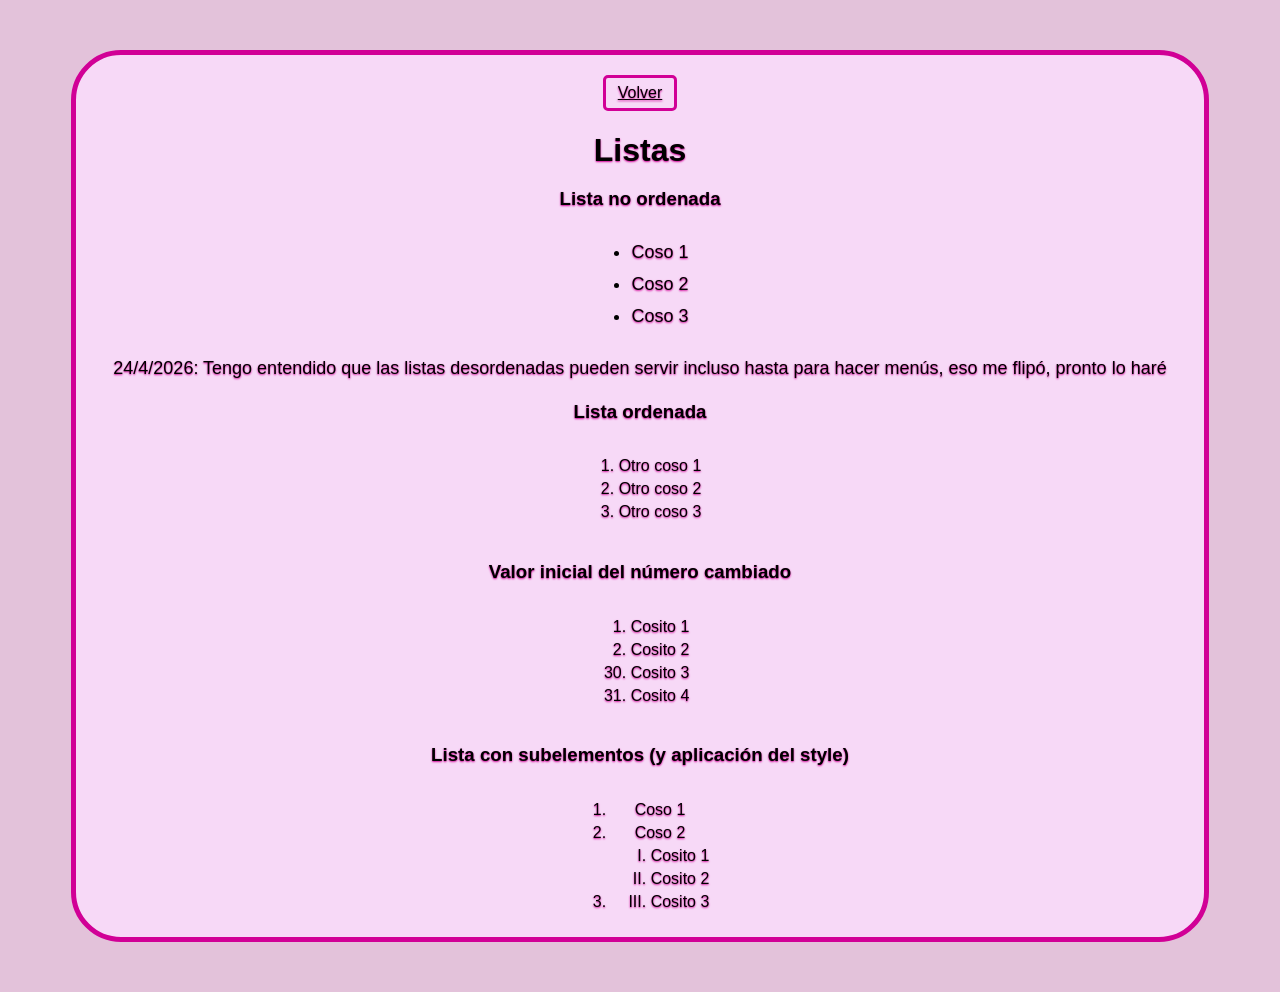
<file: Subpáginas/Listas.html>
<!DOCTYPE html>
<html lang="es">
<head>
    <meta charset="UTF-8">
    <meta name="viewport" content="width=device-width, initial-scale=1.0">
    <link rel="stylesheet" href="../Estilos/normal.css">  
    <link rel="stylesheet" href="../Estilos/listas.css">
    <title>Wof - Listas</title>
    <link rel="icon" href="../Imágenes/icon.ico" type="image/x-icon">
</head>
<body>
    <main class="contenedor">
        <a href="../index.html" title="*Muak*" class="link volver">Volver</a>
        <h1>Listas</h1>
        <h3>Lista no ordenada</h3>
<ul>
    <li>Coso 1</li>
    <li>Coso 2</li>
    <li>Coso 3</li>
</ul>
<p>24/4/2026: Tengo entendido que las listas desordenadas pueden servir incluso hasta para hacer menús, eso me flipó, pronto lo haré</p>
<h3>Lista ordenada</h3>
<ol>
    <li>Otro coso 1</li>
    <li>Otro coso 2</li>
    <li>Otro coso 3</li>
</ol>
<h3>Valor inicial del número cambiado</h3>
<ol>
    <li>Cosito 1</li>
    <li>Cosito 2</li>
    <li value="30">Cosito 3</li>
    <li>Cosito 4</li>
</ol>
<h3>Lista con subelementos (y aplicación del style)</h3>
<ol>
    <li>Coso 1</li>
    <li>Coso 2</li>
    <li>
        <ol class="upper-roman">
            <li>Cosito 1</li>
            <li>Cosito 2</li>
            <li>Cosito 3</li>
        </ol>
    </li>
</ol>
</main>
</body>
</html>
</file>
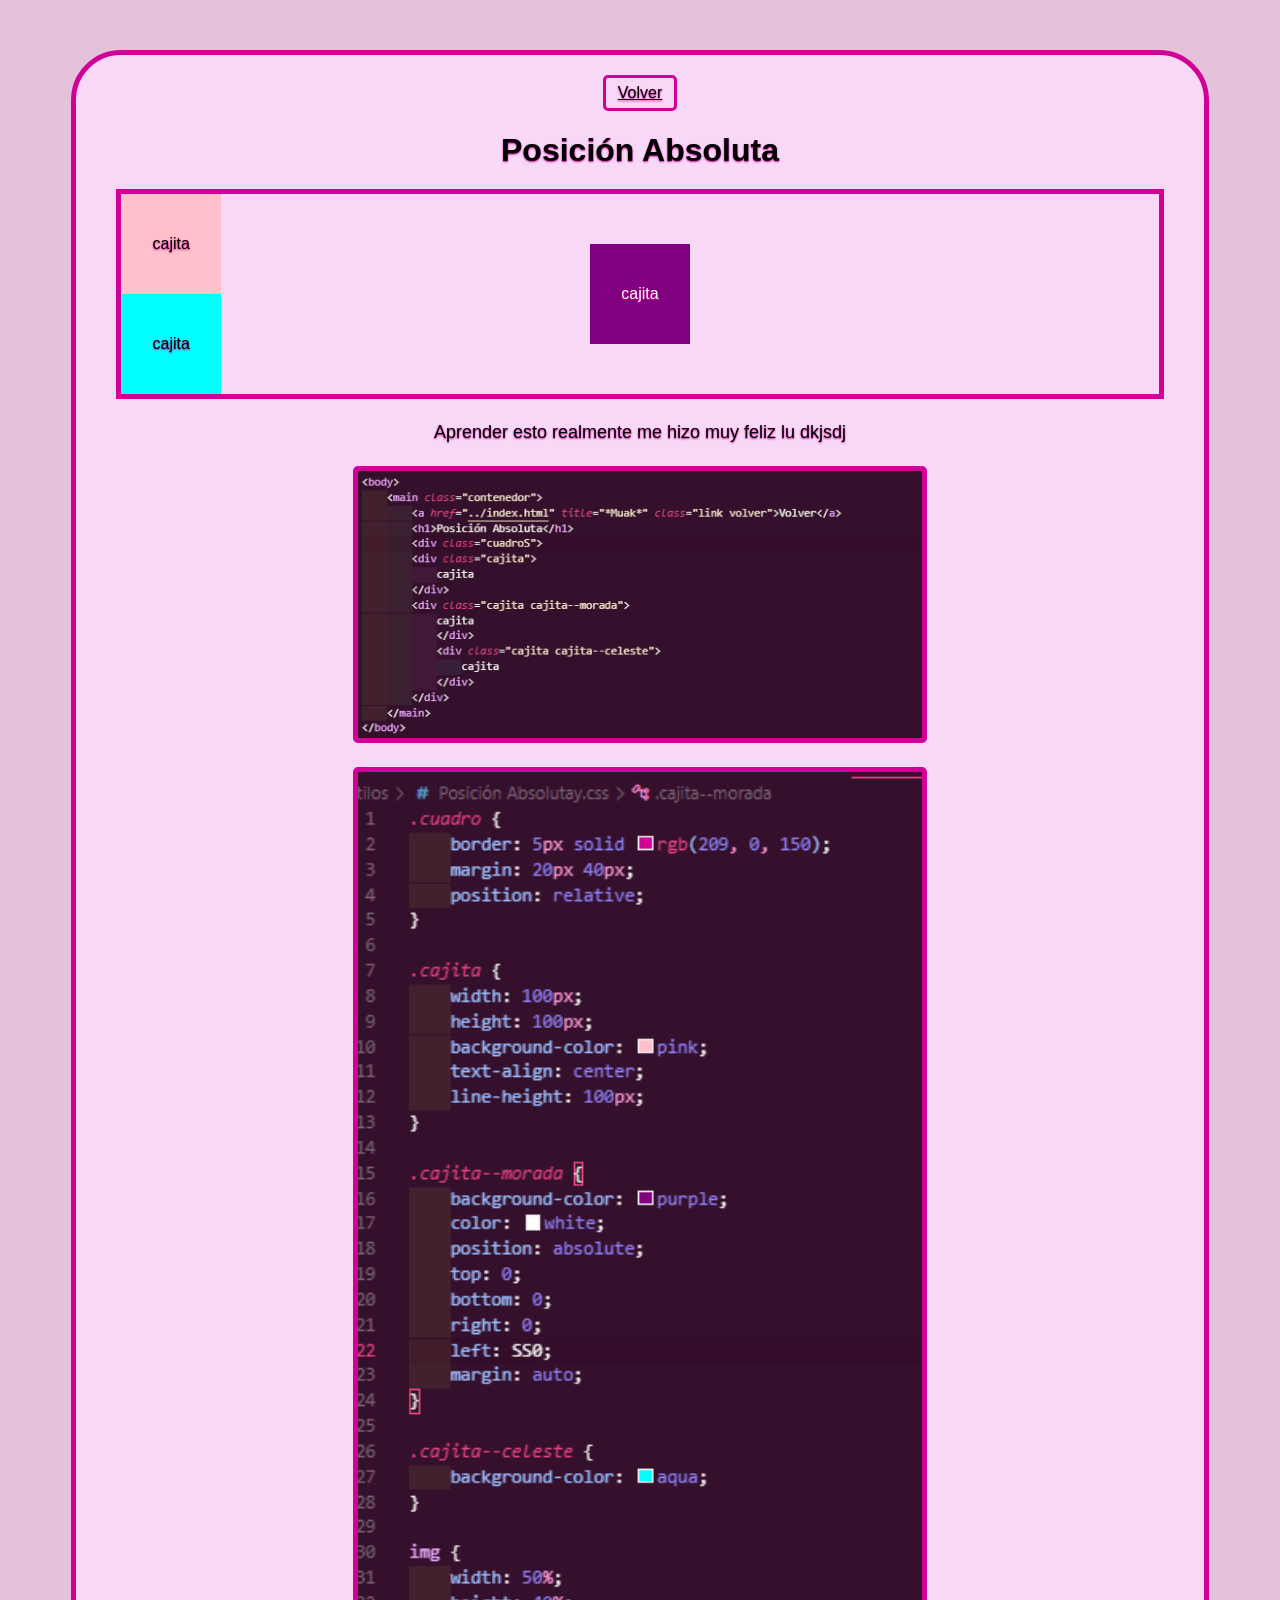
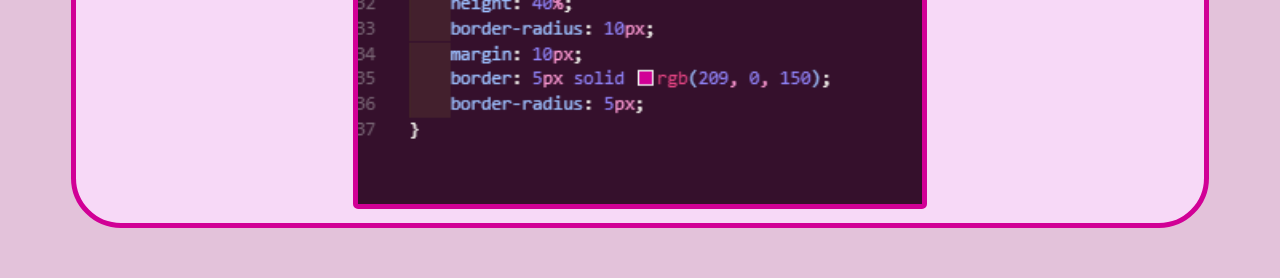
<file: Subpáginas/posicion-absoluta.html>
<!DOCTYPE html>
<html lang="en">
<head>
    <meta charset="UTF-8">
    <meta name="viewport" content="width=device-width, initial-scale=1.0">
    <title>Wof - Posición Absoluta</title>
    <link rel="stylesheet" href="../Estilos/normal.css">
    <link rel="stylesheet" href="../Estilos/Posición Absolutay.css">
    <link rel="icon" href="Imágenes/icon.ico" type="image/x-icon">
<!-- Primary Meta Tags -->
<meta name="title" content="Wof - Posición Absoluta"/>
<meta name="description" content="Página dedicada a mi novio para que vea mi progreso aprendiendo HTML y CSS" />

<!-- Open Graph / Facebook -->
<meta property="og:type" content="website" />
<meta property="og:url" content="https://kaloforever.github.io/Wof/" />
<meta property="og:title" content="Wof - Posición Absoluta" />
<meta property="og:description" content="Página dedicada a mi novio para que vea mi progreso aprendiendo HTML y CSS" />
<meta property="og:image" content="https://i.pinimg.com/736x/0e/18/55/0e1855c0afba78838de98bebd0690fac.jpg" />

<!-- X (Twitter) -->
<meta property="twitter:card" content="summary_large_image" />
<meta property="twitter:url" content="https://kaloforever.github.io/Wof/" />
<meta property="twitter:title" content="Wof - Posición Absoluta" />
<meta property="twitter:description" content="Página dedicada a mi novio para que vea mi progreso aprendiendo HTML y CSS" />
<meta property="twitter:image" content="https://i.pinimg.com/736x/0e/18/55/0e1855c0afba78838de98bebd0690fac.jpg" />

<!-- Meta Tags Generated with https://metatags.io -->
<!--Si, me dió flojera hacerlo por mi cuenta jejej-->
</head>
<body>
    <main class="contenedor">
        <a href="../index.html" title="*Muak*" class="link volver">Volver</a>
        <h1>Posición Absoluta</h1>
        <div class="cuadro">
        <div class="cajita">
            cajita
        </div>
        <div class="cajita cajita--morada">
            cajita
            </div>
            <div class="cajita cajita--celeste">
                cajita
            </div>
        </div>
        <p>Aprender esto realmente me hizo muy feliz lu dkjsdj</p>
        <img src="../Imágenes/Posición Absoluta 1.png">
        <img src="../Imágenes/Posición Absoluta 2.png">
    </main>
</body>
</html>
</file>
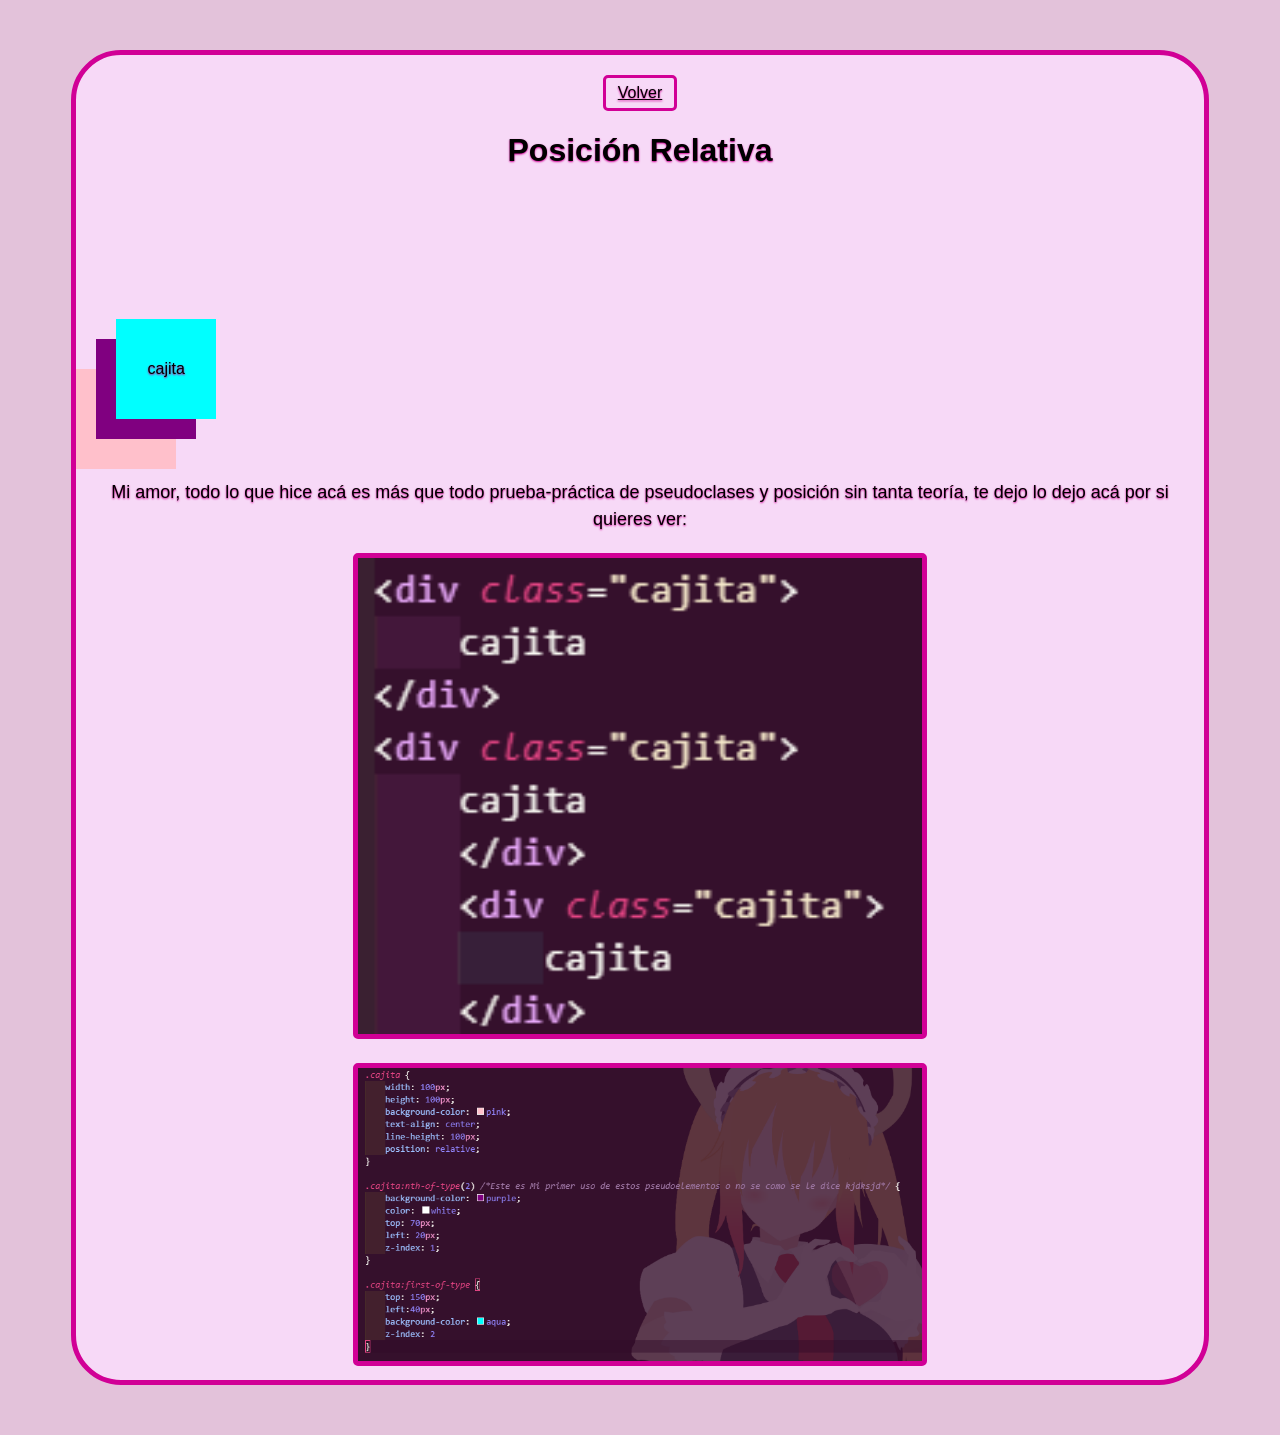
<file: Subpáginas/posicion-relativa.html>
<!DOCTYPE html>
<html lang="en">
<head>
    <meta charset="UTF-8">
    <meta name="viewport" content="width=device-width, initial-scale=1.0">
    <title>Wof - Posición Relativa</title>
    <link rel="stylesheet" href="../Estilos/normal.css">
    <link rel="stylesheet" href="../Estilos/Posición Relativa.css">
    <link rel="icon" href="Imágenes/icon.ico" type="image/x-icon">
<!-- Primary Meta Tags -->
<meta name="title" content="Wof - Posición Relativa"/>
<meta name="description" content="Página dedicada a mi novio para que vea mi progreso aprendiendo HTML y CSS" />

<!-- Open Graph / Facebook -->
<meta property="og:type" content="website" />
<meta property="og:url" content="https://kaloforever.github.io/Wof/" />
<meta property="og:title" content="Wof - Posición Relativa" />
<meta property="og:description" content="Página dedicada a mi novio para que vea mi progreso aprendiendo HTML y CSS" />
<meta property="og:image" content="https://i.pinimg.com/736x/0e/18/55/0e1855c0afba78838de98bebd0690fac.jpg" />

<!-- X (Twitter) -->
<meta property="twitter:card" content="summary_large_image" />
<meta property="twitter:url" content="https://kaloforever.github.io/Wof/" />
<meta property="twitter:title" content="Wof - Posición Relativa" />
<meta property="twitter:description" content="Página dedicada a mi novio para que vea mi progreso aprendiendo HTML y CSS" />
<meta property="twitter:image" content="https://i.pinimg.com/736x/0e/18/55/0e1855c0afba78838de98bebd0690fac.jpg" />

<!-- Meta Tags Generated with https://metatags.io -->
<!--Si, me dió flojera hacerlo por mi cuenta jejej-->
</head>
<body>
    <main class="contenedor">
        <a href="../index.html" title="*Muak*" class="link volver">Volver</a>
        <h1>Posición Relativa</h1>
        <div class="cajita">
            cajita
        </div>
        <div class="cajita">
            cajita
            </div>
            <div class="cajita">
                cajita
            </div>
            <p>Mi amor, todo lo que hice acá es más que todo prueba-práctica de pseudoclases y posición sin tanta teoría, te dejo lo dejo acá por si quieres ver:</p>
            <img src="../Imágenes/Posición Relativa 1.png">
            <img src="../Imágenes/Posición Relativa 2.png">
</main>
</body>
</html>
</file>
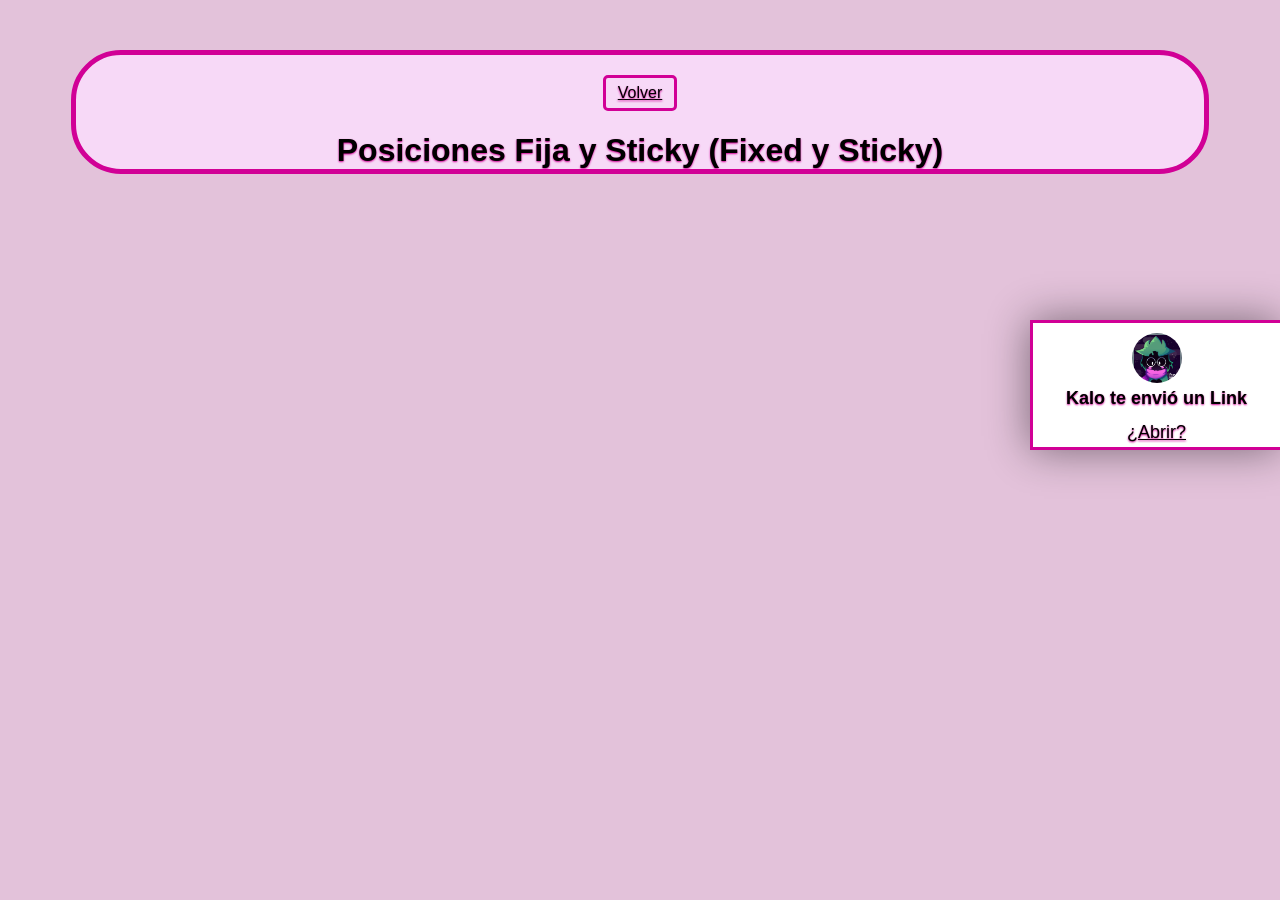
<file: Subpáginas/Posiciones-fija-y-Sticky.html>
<!DOCTYPE html>
<html lang="en">
<head>
    <meta charset="UTF-8">
    <meta name="viewport" content="width=device-width, initial-scale=1.0">
    <title>Wof - Posición Relativa</title>
    <link rel="stylesheet" href="../Estilos/normal.css">
    <link rel="stylesheet" href="../Estilos/Posiciones Fija y Sticky.css">
    <link rel="icon" href="Imágenes/icon.ico" type="image/x-icon">
<!-- Primary Meta Tags -->
<meta name="title" content="Wof - Posiciones Fija y Sticky"/>
<meta name="description" content="Página dedicada a mi novio para que vea mi progreso aprendiendo HTML y CSS" />

<!-- Open Graph / Facebook -->
<meta property="og:type" content="website" />
<meta property="og:url" content="https://kaloforever.github.io/Wof/" />
<meta property="og:title" content="Wof - Posiciones Fija y Sticky" />
<meta property="og:description" content="Página dedicada a mi novio para que vea mi progreso aprendiendo HTML y CSS" />
<meta property="og:image" content="https://i.pinimg.com/736x/0e/18/55/0e1855c0afba78838de98bebd0690fac.jpg" />

<!-- X (Twitter) -->
<meta property="twitter:card" content="summary_large_image" />
<meta property="twitter:url" content="https://kaloforever.github.io/Wof/" />
<meta property="twitter:title" content="Wof - Posiciones Fija y Sticky" />
<meta property="twitter:description" content="Página dedicada a mi novio para que vea mi progreso aprendiendo HTML y CSS" />
<meta property="twitter:image" content="https://i.pinimg.com/736x/0e/18/55/0e1855c0afba78838de98bebd0690fac.jpg" />

<!-- Meta Tags Generated with https://metatags.io -->
<!--Si, me dió flojera hacerlo por mi cuenta jejej-->
</head>
<body>
    <main class="contenedor">
        <a href="../index.html" title="*Muak*" class="link volver">Volver</a>
        <h1>Posiciones Fija y Sticky (Fixed y Sticky)</h1>
        <div class="mensaje"><img src="../Imágenes/Kalo.jpg"><h1 class="h1__notificación">Kalo te envió un Link</h1> <p class="notificación"><a href="link.html"> ¿Abrir?</a></p></div>
</body>
</html>
</file>
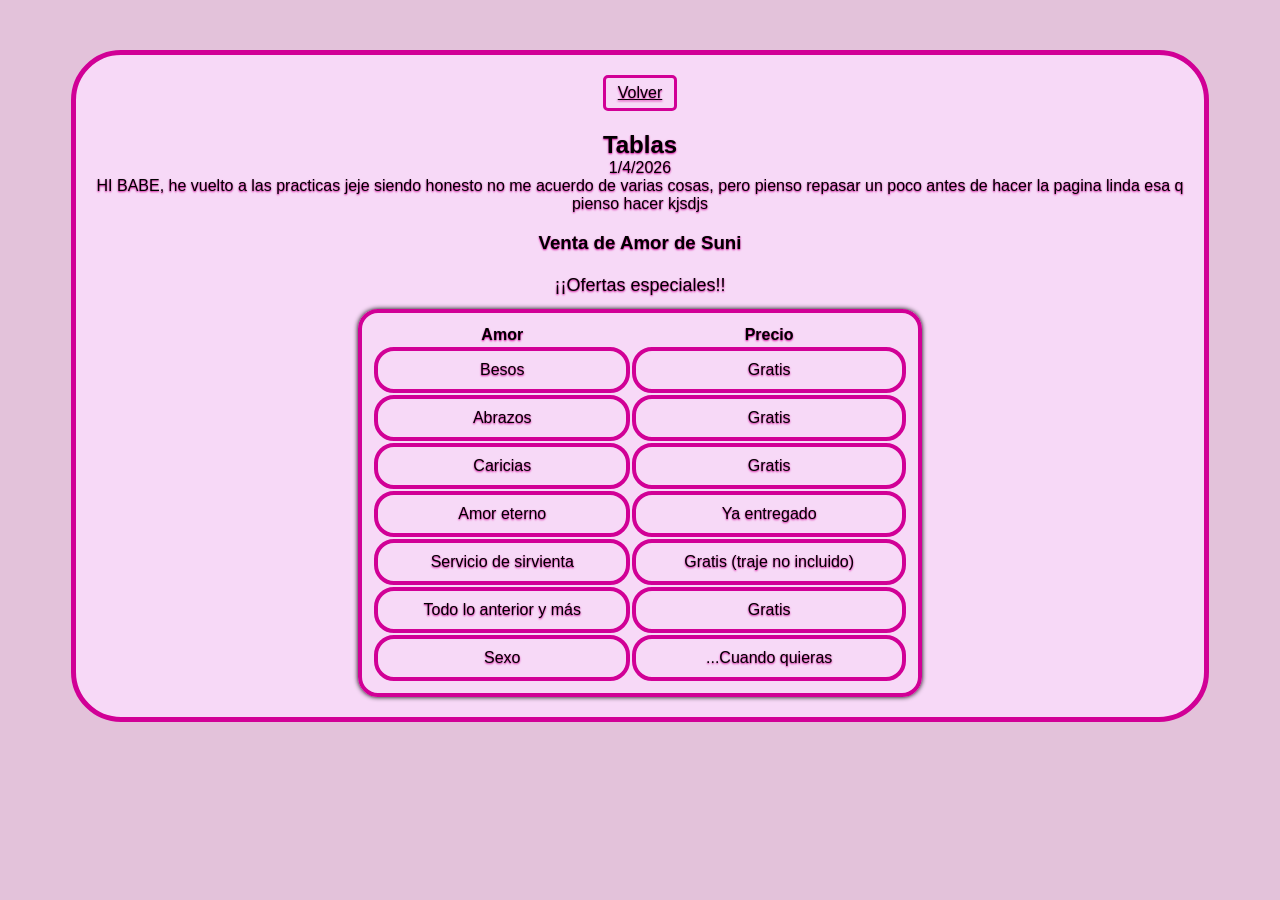
<file: Subpáginas/Tablas.html>
<!DOCTYPE html>
<html lang="es">
<head>
    <meta charset="UTF-8">
    <meta name="viewport" content="width=device-width, initial-scale=1.0">
    <link rel="stylesheet" href="../Estilos/tablas.css">
    <link rel="stylesheet" href="../Estilos/normal.css">
    <link rel="icon" href="Imágenes/icon.ico" type="image/x-icon">
<!-- Primary Meta Tags -->
<meta name="title" content="Wof - Tablas"/>
<meta name="description" content="Página dedicada a mi novio para que vea mi progreso aprendiendo HTML y CSS" />

<!-- Open Graph / Facebook -->
<meta property="og:type" content="website" />
<meta property="og:url" content="https://kaloforever.github.io/Wof/" />
<meta property="og:title" content="Wof - Tablas" />
<meta property="og:description" content="Página dedicada a mi novio para que vea mi progreso aprendiendo HTML y CSS" />
<meta property="og:image" content="https://i.pinimg.com/736x/0e/18/55/0e1855c0afba78838de98bebd0690fac.jpg" />

<!-- X (Twitter) -->
<meta property="twitter:card" content="summary_large_image" />
<meta property="twitter:url" content="https://kaloforever.github.io/Wof/" />
<meta property="twitter:title" content="Wof - Tablas" />
<meta property="twitter:description" content="Página dedicada a mi novio para que vea mi progreso aprendiendo HTML y CSS" />
<meta property="twitter:image" content="https://i.pinimg.com/736x/0e/18/55/0e1855c0afba78838de98bebd0690fac.jpg" />

<!-- Meta Tags Generated with https://metatags.io -->
<!--Si, me dió flojera hacerlo por mi cuenta jejej-->
    <title>Tablas</title>
</head>
<body>
    <main class="contenedor">
    <a href="../index.html" title="*Muak*" class="volver">Volver</a>
    <h2>Tablas</h2>
1/4/2026 <br>
    HI BABE, he vuelto a las practicas jeje
    siendo honesto no me acuerdo de varias cosas, pero pienso repasar un poco antes de hacer la pagina linda esa q pienso hacer kjsdjs
    <h3>Venta de Amor de Suni</h3>
    <p>¡¡Ofertas especiales!!</p>
    <table>
        <thead>
            <tr>
                <th>Amor</th>
                <th>Precio</th>
            </tr>
        </thead>
        <tbody>
            <tr>
            <td>Besos</td>
            <td>Gratis</td>
        </tr>
        <tr>
            <td>Abrazos</td>
            <td>Gratis</td>
        </tr>
        <tr>
            <td>Caricias</td>
            <td>Gratis</td>
        </tr>
            <tr>
            <td>Amor eterno</td>
            <td>Ya entregado</td>
        </tr>
            <tr>
            <td>Servicio de sirvienta</td>
            <td>Gratis (traje no incluido)</td>
        </tr>
        <tr>
            <td>Todo lo anterior y más</td>
            <td>Gratis</td>
        </tr>
        <tr>
            <td>Sexo</td>
            <td>...Cuando quieras</td>
        </tr>
        </tbody>
    </table>
    </main>
</body>
</html>
</file>
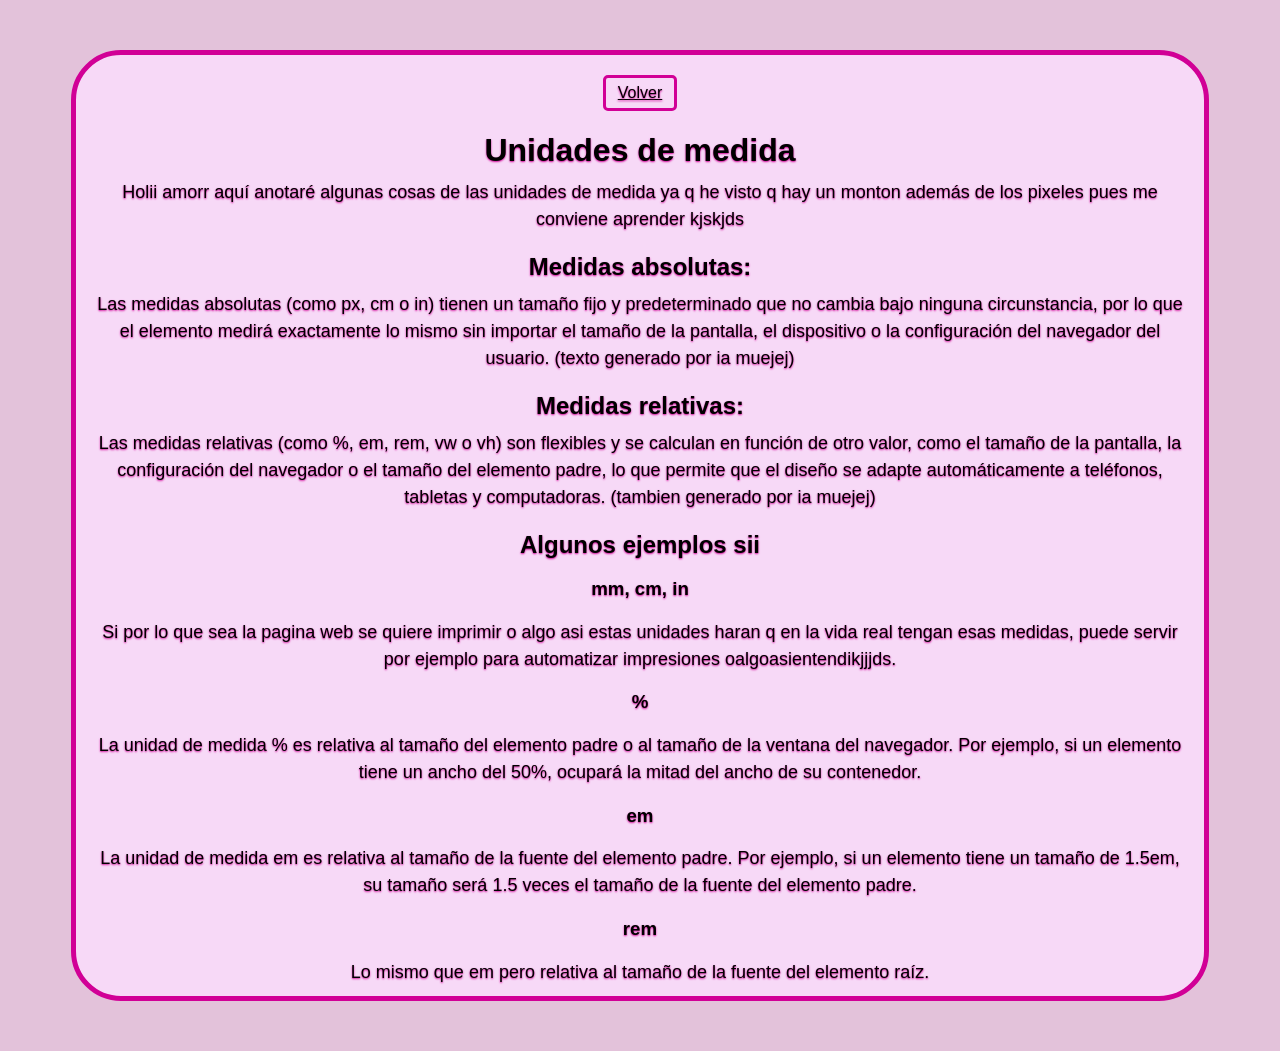
<file: Subpáginas/unidades-de-medida.html>
<!DOCTYPE html>
<html lang="es">
<head>
    <meta charset="UTF-8">
    <meta name="viewport" content="width=device-width, initial-scale=1.0">
    <title>Wof - Medidas</title>
    <link rel="stylesheet" href="../Estilos/normal.css">
    <link rel="icon" href="Imágenes/icon.ico" type="image/x-icon">
<!-- Primary Meta Tags -->
<meta name="title" content="Wof - Inicio"/>
<meta name="description" content="Página dedicada a mi novio para que vea mi progreso aprendiendo HTML y CSS" />

<!-- Open Graph / Facebook -->
<meta property="og:type" content="website" />
<meta property="og:url" content="https://kaloforever.github.io/Wof/" />
<meta property="og:title" content="Wof - Inicio" />
<meta property="og:description" content="Página dedicada a mi novio para que vea mi progreso aprendiendo HTML y CSS" />
<meta property="og:image" content="https://i.pinimg.com/736x/0e/18/55/0e1855c0afba78838de98bebd0690fac.jpg" />

<!-- X (Twitter) -->
<meta property="twitter:card" content="summary_large_image" />
<meta property="twitter:url" content="https://kaloforever.github.io/Wof/" />
<meta property="twitter:title" content="Wof - Inicio" />
<meta property="twitter:description" content="Página dedicada a mi novio para que vea mi progreso aprendiendo HTML y CSS" />
<meta property="twitter:image" content="https://i.pinimg.com/736x/0e/18/55/0e1855c0afba78838de98bebd0690fac.jpg" />

<!-- Meta Tags Generated with https://metatags.io -->
<!--Si, me dió flojera hacerlo por mi cuenta jejej-->
</head>
<body>
    <main class="contenedor">
    <a href="../index.html" title="*Muak*" class="link volver">Volver</a>
    <h1>Unidades de medida</h1>
    <p>Holii amorr aquí anotaré algunas cosas de las unidades de medida ya q he visto q hay un monton además de los pixeles pues me conviene aprender kjskjds</p>
    <h2>Medidas absolutas:</h2>
    <p>Las medidas absolutas (como px, cm o in) tienen un tamaño fijo y predeterminado que no cambia bajo ninguna circunstancia, por lo que el elemento medirá exactamente lo mismo sin importar el tamaño de la pantalla, el dispositivo o la configuración del navegador del usuario. (texto generado por ia muejej)</p>
    <h2>Medidas relativas:</h2>
    <p>Las medidas relativas (como %, em, rem, vw o vh) son flexibles y se calculan en función de otro valor, como el tamaño de la pantalla, la configuración del navegador o el tamaño del elemento padre, lo que permite que el diseño se adapte automáticamente a teléfonos, tabletas y computadoras. (tambien generado por ia muejej)</p>
    <h2>Algunos ejemplos sii</h2>
    <h3>mm, cm, in</h3>
    <p>Si por lo que sea la pagina web se quiere imprimir o algo asi estas unidades haran q en la vida real tengan esas medidas, puede servir por ejemplo para automatizar impresiones oalgoasientendikjjjds.</p>
    <h3>%</h3>
    <p>La unidad de medida % es relativa al tamaño del elemento padre o al tamaño de la ventana del navegador. Por ejemplo, si un elemento tiene un ancho del 50%, ocupará la mitad del ancho de su contenedor.</p>
    <h3>em</h3>
    <p>La unidad de medida em es relativa al tamaño de la fuente del elemento padre. Por ejemplo, si un elemento tiene un tamaño de 1.5em, su tamaño será 1.5 veces el tamaño de la fuente del elemento padre.</p>
    <h3>rem</h3>
    <p>Lo mismo que em pero relativa al tamaño de la fuente del elemento raíz.</p>
    </main>
</body>
</html>
</file>
<file: Estilos/normal.css>
* {
    font-family: sans-serif, Arial, Helvetica;
}

*::selection {
    background-color: rgb(209, 0, 150);
    color: #fff;
}

.volver {
    display: inline-block;
    margin-top: 20px;
    padding: 6px 12px;
    border-radius: 5px;
    border: 3px solid rgb(209, 0, 150);
    background-color: #f7d9f7;
}

.volver:hover {
    background-color: rgb(209, 0, 150);
    color: #fff;
    transition: 0.3s;
    letter-spacing: 1px;
    cursor: pointer;
}

a:link {
    color: #000;
    text-decoration: underline;
}

a:visited {
    color: #8000f8;
    text-decoration: underline;
}

a:hover {
    color: #00f;
    transition: 0.3s;
    cursor: pointer;
    letter-spacing: 1px;
}

/* Mi mayor orgullo (ademas de tener un novio tan increible): */
.contenedor {
    box-sizing: border-box;
    background-color: #f7d9f7;
    width: 90%;
    margin: 50px auto;
    border: 5px solid rgb(209, 0, 150);
    border-radius: 50px;
    overflow: hidden;
}

body {
    background-color: #e3c2da;
    text-align: center;
    color: #000;
    text-shadow: 0px 1px 2px rgb(209, 0, 150);
}

h1, h2 {
    margin-bottom: 0px;
}

p, ul {
    font-size: 18px;
    line-height: 1.5;
    margin: 10px 20px;
}

li {
    margin-bottom: 5px;
}

hr {
    width: 100%;
    border: 2px solid rgb(209, 0, 150);
}

ul, ol {
    display: inline-block;
}
</file>
<file: Estilos/index.css>
.wof {
    color: #f00
}

audio {
    margin: 10px;
    width: 80%;
    border-radius: 30px;
    border: 4px solid rgb(209, 0, 150);
}

#mensaje {
    font-weight: bold;
    color: rgb(93, 0, 136);
    text-align: center;
    font-size: 16px;
    background-color: #f7d9f7;
    border: 1px solid #000;
    border-radius: 5px;
    padding: 10px;
    border: 3px solid rgb(209, 0, 150);
    border-radius: 10px;
    resize: horizontal;
    min-width: 200px;
    max-width: 500px;
}

#mensaje:focus {
    outline: none;
    border-color: rgb(209, 0, 150);
    box-shadow: 0 0 5px rgb(209, 0, 150);
}

#mensaje:hover {
    outline: none;
    border-color: rgb(209, 0, 150);
    box-shadow: 0 0 5px rgb(209, 0, 150);
    transition: 0.3s;
}

#mensaje::placeholder {
    font-weight: normal;
    text-shadow: none;
    text-align: center;
    color: #565656;
} 

.sincronizado {
    margin: auto;
    margin: 10px 20px;
    display: inline-block;
}

button {
    margin-top: 10px;
    font-size: 14px;
    line-height: 1.5;
    margin-bottom: 5px;
    padding: 5px;
    background-color: #f7d9f7;
    border: 3px solid rgb(209, 0, 150);
    border-radius: 10px;
}
button:hover {
    background-color: rgb(209, 0, 150);
    color: #fff;
    transition: 0.3s;
    letter-spacing: 1px;
    cursor: pointer;
}

img {
    width: 50%;
    height: 40%;
    border-radius: 10px;
    margin: 10px;
    border: 5px solid rgb(209, 0, 150);
    border-radius: 50px;
}

img:hover {
    border-color: rgb(209, 0, 150);
    box-shadow: 0 0 10px rgb(209, 0, 150);
    transition: 0.3s;
}

textarea {
    display: block;
    margin: auto;
}
</file>
<file: Estilos/box-model.css>
div.endiv {
    background-color: red;
    border: 5px solid green;
    padding: 5px;
}
h1.endiv {
    background-color: blue;
}
p.endiv {
    background-color: yellow;
}
div.endiv2 {
    background-color: red;
    border: 5px solid green;
}
p.endiv2 {
    margin: 25px;
    padding: 25px;
    background-color: yellow;
}
h1.endiv2 {
    background-color: blue;
}

.caja {
    background-color: red;
    margin-top: 30px;
    width: 100px;
    height: 100px;
    display: flex;
    align-items: center;
    justify-content: center;
}

.caja2 {
    background-color: blue;
    margin-bottom: 30px;
}
.caja3 {
    background-color: blue;
    margin-top: 60px;
}
.centrar {
    display: flex;
    justify-content: center;
    align-items: center;
    flex-direction: column;
    }

.box-sizing {
    width: 100px;
    height: 100px;
    background: pink;
    padding: 30px;
    border: 5px solid purple;
    margin: auto;
    margin-top: 25px;
    margin-bottom: 25px;
}
.con-box-sizing {
    box-sizing: border-box;
}
img {
    width: 50px;
    height: 50px;
    border: 3px solid rgb(209, 0, 150);
    border-radius: 50px;
}
</file>
<file: Estilos/details-summary.css>
details {
    margin: auto;
    background-color: #fff0fc;
    width: 350px;
    border-radius: 10px;
    margin-bottom: 20px;
    margin-top: 20px;
    border: 3px solid rgb(209, 0, 150);
}

summary {
    padding: 5px;
    font-weight: bold;
    cursor: pointer;
    transition: 0.3s;
}

details[open] summary {
    color: rgb(209, 0, 150);
}
</file>
<file: Estilos/emmet.css>
img {
    border-radius: 10px;
    border: 3px solid rgb(209, 0, 150);
    border-radius: 50px;
    display: block;
    margin: auto;
}

.wow {
    width: 25%;
}

.img--ejemplo {
    width: 25%;
    border-radius: 25px;
}

img:hover {
    border-color: rgb(209, 0, 150);
    box-shadow: 0 0 10px rgb(209, 0, 150);
    transition: 0.3s;
}

.clase-ejemplo {
    background: #fff;
    padding: 0px 5px;
    border: 2px solid #000;
}

video {
    width: 80%;
    border-radius: 10px;
    border: 5px solid rgb(209, 0, 150);
    border-radius: 50px;
    display: block;
    margin: auto;
    background: #000;
}

video:hover {
    border-color: rgb(209, 0, 150);
    box-shadow: 0 0 10px rgb(209, 0, 150);
    transition: 0.3s;
}

code {
    text-align: justify;
    background: #444;
    color: #fff;
    padding: 6px;
}

.gris {
    color: #7d7d7d;
    text-shadow: none;
    font-size: 12px;
}

.video-margin /*Sin uso por ahora*/ {
    margin-bottom: 10px;
}

.Emmet-ejemplo {
    margin: 10% 10em;
}
</file>
<file: Estilos/link.css>
.contenedor {
    overflow: visible;
}

.tohru {
    width: 50%;
    height: 40%;
    border-radius: 10px;
    border: 5px solid rgb(209, 0, 150);
    border-radius: 50px;
    display: block;
    margin: auto;
    transition-property: border-color, box-shadow;
    transition-duration: 0.3s;
    position: relative;
}

.tohru:hover {
    border-color: rgb(209, 0, 150);
    box-shadow: 0 0 10px rgb(209, 0, 150);
}

.volver {
    margin-top: 15px;
    margin-bottom: 15px;
}

.notificación {
    align-items: center;
    height: 100px;
    width: 200px;
    box-sizing: border-box;
    background-color: #fff;
    position: fixed;
    right: 0;
    bottom: 50%;
    border: 3px solid rgb(209, 0, 150);
    box-shadow: 0 0 40px #0007;
    border-right: 0;
    z-index: 2;
}

.notificación__h1 {
    font-size: 18px;
    display: inline-block;
}

.notificación__2 {
    top: 0;
    left: 0;
    border: 3px solid rgb(209, 0, 150);
    border-left: 0;
}

.notificación__3 {
    top: 50%;
    left: 0;
    border: 3px solid rgb(209, 0, 150);
    border-left: 0;
}

.notificación__4 {
    bottom: 0;
    right: 0;
    border: 3px solid rgb(209, 0, 150);
    border-right: 0;
}

.notificación__5 {
    top: 25%;
    left: 50%;
    border: 3px solid rgb(209, 0, 150);
}

.pfp {
    width: 50px;
    height: 50px;
    margin: auto;
    margin-top: 5px;
    border-radius: 50px;
    display: block;
}

.pfp:hover {
    border-color: rgb(209, 0, 150);
    box-shadow: 0 0 10px rgb(209, 0, 150);
    transition: 0.3s;
}

.sitonmyface {
    display: block;
    position: sticky;
    left: 270px;
    width: 150px;
    top: 300px;
    border: 3px solid rgb(209, 0, 150);
    box-shadow: 0 0 40px #0007;
    z-index: 1;
    border-radius: 50px;
}

.sitonmyface__tufotito {
    top: 400px;
    left: 700px;
}

.sitonmyface:hover {
    border-color: rgb(209, 0, 150);
    box-shadow: 0 0 10px rgb(209, 0, 150);
    transition: 0.3s;
}
</file>
<file: Estilos/listas.css>
.upper-roman {
    list-style: upper-roman;
}
</file>
<file: Estilos/Posición Absolutay.css>
.cuadro {
    border: 5px solid rgb(209, 0, 150);
    margin: 20px 40px;
    position: relative;
}

.cajita {
    width: 100px;
    height: 100px;
    background-color: pink;
    text-align: center;
    line-height: 100px;
}

.cajita--morada {
    background-color: purple;
    color: white;
    position: absolute;
    top: 0;
    bottom: 0;
    right: 0;
    left: 0;
    margin: auto;
}

.cajita--celeste {
    background-color: aqua;
}

img {
    width: 50%;
    height: 40%;
    border-radius: 10px;
    margin: 10px;
    border: 5px solid rgb(209, 0, 150);
    border-radius: 5px;
}
</file>
<file: Estilos/Posición Relativa.css>
.cajita {
    width: 100px;
    height: 100px;
    background-color: pink;
    text-align: center;
    line-height: 100px;
    position: relative;
}

.cajita:nth-of-type(2) /*Este es Mi primer uso de estos pseudoelementos o no se como se le dice kjdksjd*/ {
    background-color: purple;
    color: white;
    top: 70px;
    left: 20px;
    z-index: 1;
}

.cajita:first-of-type {
    top: 150px;
    left:40px;
    background-color: aqua;
    z-index: 2
}

img {
    width: 50%;
    height: 40%;
    border-radius: 10px;
    margin: 10px;
    border: 5px solid rgb(209, 0, 150);
    border-radius: 5px;
}
</file>
<file: Estilos/Posiciones Fija y Sticky.css>
.mensaje {
    align-items: center;
    height: 130px;
    width: 250px;
    padding: 5px;
    box-sizing: border-box;
    background-color: #fff;
    position: fixed;
    right: 0;
    bottom: 50%;
    border: 3px solid rgb(209, 0, 150);
    box-shadow: 0 0 40px #0007;
    border-right: 0;
}

.h1__notificación {
    font-size: 18px;
    margin: 5px;
}

.p__notificación {
    margin: 0;
    font-size: 14px;
}

img {
    width: 50px;
    height: 50px;
    margin: auto;
    margin-top: 5px;
    border-radius: 50px;
    display: block;
    transition: 0.3s;
}

img:hover {
    border-color: rgb(209, 0, 150);
    box-shadow: 0 0 10px rgb(209, 0, 150);
}
</file>
<file: Estilos/tablas.css>
table, td {
    border: 4px solid rgb(209, 0, 150);
    border-radius: 20px;
    padding: 10px;
    margin: auto;
}

table {
    width: 50%;
    margin-bottom: 20px;
    box-shadow: 0px 0px 5px #000;
}
</file>
